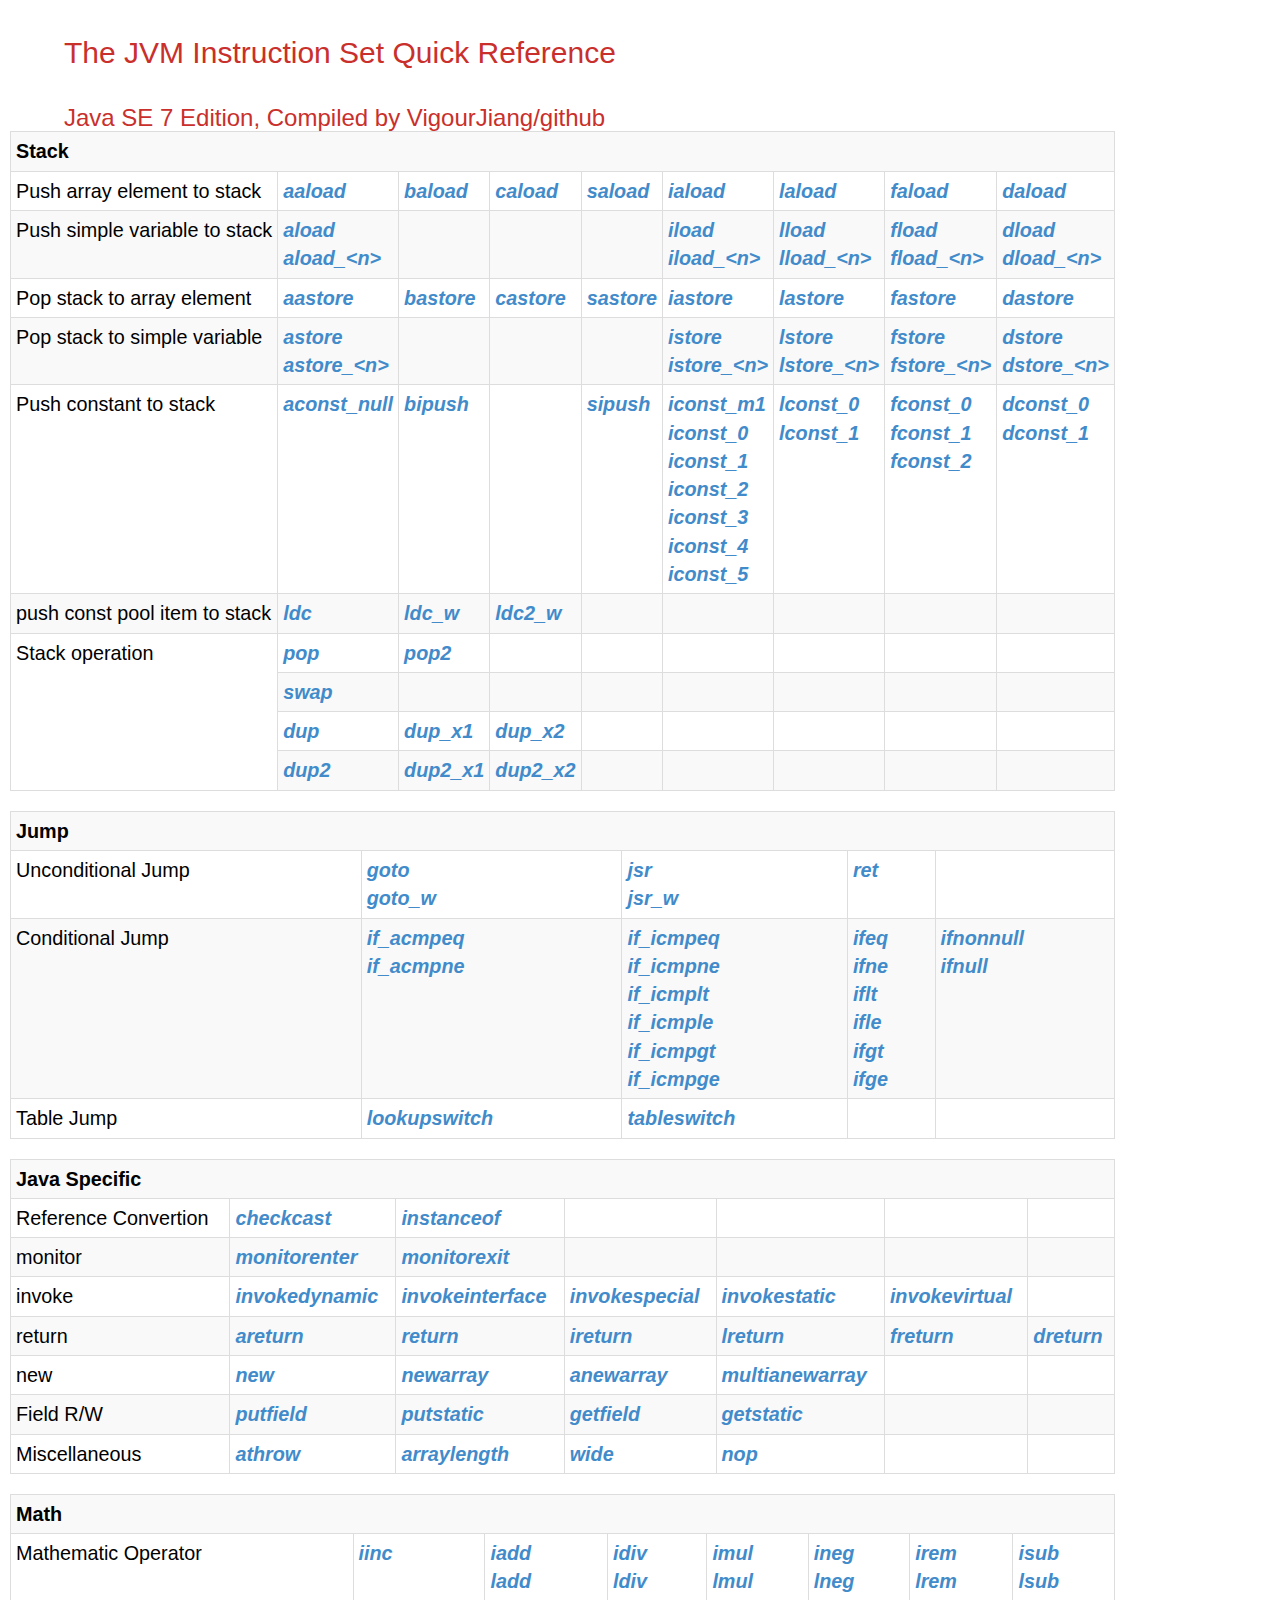
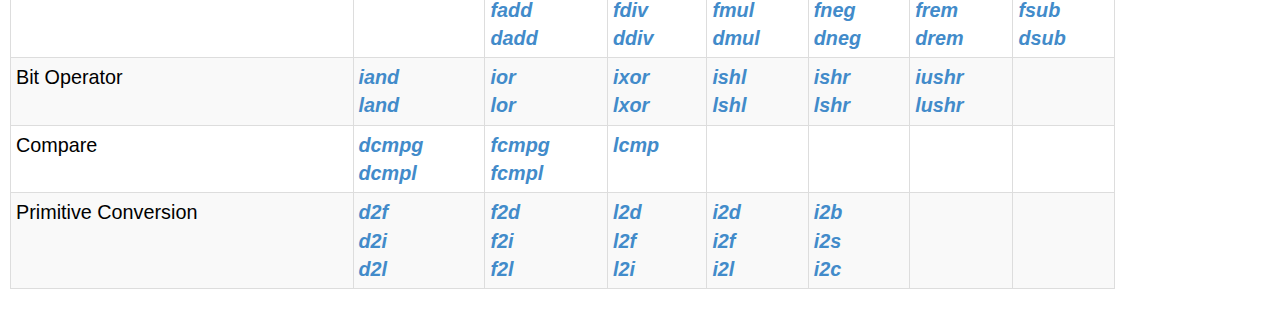
<file: ByteCode_QuickRef/index.html>
<!DOCTYPE html>
<html>
<head>
    <meta http-equiv="Content-Type" content="text/html; charset=UTF-8">


    <title>The Java Virtual Machine Instruction Set</title>
    <link rel="stylesheet" type="text/css"
          href="./bootstrap/css/bootstrap.css">
    <link rel="stylesheet" type="text/css"
          href="./bootstrap/css/bootstrap-theme.css">
    <link rel="stylesheet" type="text/css"
          href="./JavaByteCode_css/javaspec.css">
 
</head>
<body bgcolor="white" text="black" link="#0000FF" vlink="#840084" alink="#0000FF">

<div lang="en" class="chapter" title="The Java Virtual Machine Instruction Set Quick Reference">
    <div class="titlepage">
        <div>
            <h2 class="title"><a name="jvms-6"></a>The JVM Instruction Set Quick Reference
            </h2>
            <h3 >Java SE 7 Edition, Compiled by VigourJiang/github
            </h3>
        </div>
    </div>
    <div class="toc">
        <table class="table table-striped table-bordered table-condensed">
            <tr>
                <th colspan="9">Stack</th>
            </tr>
            <tr>
                <td>Push array element to stack</td>
                <td>
                    <dt><span class="section"><a
                            href="BytecodeList.html#jvms-6.5.aaload"><span
                            class="emphasis"><em>aaload</em></span></a></span></dt>
                </td>
                <td>
                    <dt><span class="section"><a
                            href="BytecodeList.html#jvms-6.5.baload"><span
                            class="emphasis"><em>baload</em></span></a></span></dt>
                </td>
                <td>
                    <dt><span class="section"><a
                            href="BytecodeList.html#jvms-6.5.caload"><span
                            class="emphasis"><em>caload</em></span></a></span></dt>
                </td>
                <td>
                    <dt><span class="section"><a
                            href="BytecodeList.html#jvms-6.5.saload"><span
                            class="emphasis"><em>saload</em></span></a></span></dt>
                </td>
                <td>
                    <dt><span class="section"><a
                            href="BytecodeList.html#jvms-6.5.iaload"><span
                            class="emphasis"><em>iaload</em></span></a></span></dt>
                </td>
                <td>
                    <dt><span class="section"><a
                            href="BytecodeList.html#jvms-6.5.laload"><span
                            class="emphasis"><em>laload</em></span></a></span></dt>

                </td>
                <td>
                    <dt><span class="section"><a
                            href="BytecodeList.html#jvms-6.5.faload"><span
                            class="emphasis"><em>faload</em></span></a></span></dt>
                </td>
                <td>
                    <dt><span class="section"><a
                            href="BytecodeList.html#jvms-6.5.daload"><span
                            class="emphasis"><em>daload</em></span></a></span></dt>
                </td>
            </tr>

            <tr>
                <td>
                    Push simple variable to stack
                </td>
                <td>
                    <dt><span class="section"><a
                            href="BytecodeList.html#jvms-6.5.aload"><span
                            class="emphasis"><em>aload</em></span></a></span></dt>
                    <dt><span class="section"><a
                            href="BytecodeList.html#jvms-6.5.aload_n"><span
                            class="emphasis"><em>aload_&lt;n&gt;</em></span></a></span></dt>
                </td>
                <td></td>
                <td></td>
                <td></td>
                <td>
                    <dt><span class="section"><a
                            href="BytecodeList.html#jvms-6.5.iload"><span
                            class="emphasis"><em>iload</em></span></a></span></dt>
                    <dt><span class="section"><a
                            href="BytecodeList.html#jvms-6.5.iload_n"><span
                            class="emphasis"><em>iload_&lt;n&gt;</em></span></a></span></dt>
                </td>
                <td>
                    <dt><span class="section"><a
                            href="BytecodeList.html#jvms-6.5.lload"><span
                            class="emphasis"><em>lload</em></span></a></span></dt>
                    <dt><span class="section"><a
                            href="BytecodeList.html#jvms-6.5.lload_n"><span
                            class="emphasis"><em>lload_&lt;n&gt;</em></span></a></span></dt>
                </td>
                <td>
                    <dt><span class="section"><a
                            href="BytecodeList.html#jvms-6.5.fload"><span
                            class="emphasis"><em>fload</em></span></a></span></dt>
                    <dt><span class="section"><a
                            href="BytecodeList.html#jvms-6.5.fload_n"><span
                            class="emphasis"><em>fload_&lt;n&gt;</em></span></a></span></dt>
                </td>
                <td>
                    <dt><span class="section"><a
                            href="BytecodeList.html#jvms-6.5.dload"><span
                            class="emphasis"><em>dload</em></span></a></span></dt>
                    <dt><span class="section"><a
                            href="BytecodeList.html#jvms-6.5.dload_n"><span
                            class="emphasis"><em>dload_&lt;n&gt;</em></span></a></span></dt>

                </td>
            </tr>
            <tr>
                <td>Pop stack to array element</td>
                <td>
                    <dt><span class="section"><a
                            href="BytecodeList.html#jvms-6.5.aastore"><span
                            class="emphasis"><em>aastore</em></span></a></span></dt>
                </td>
                <td>
                    <dt><span class="section"><a
                            href="BytecodeList.html#jvms-6.5.bastore"><span
                            class="emphasis"><em>bastore</em></span></a></span></dt>
                </td>
                <td>
                    <dt><span class="section"><a
                            href="BytecodeList.html#jvms-6.5.castore"><span
                            class="emphasis"><em>castore</em></span></a></span></dt>
                </td>
                <td>
                    <dt><span class="section"><a
                            href="BytecodeList.html#jvms-6.5.sastore"><span
                            class="emphasis"><em>sastore</em></span></a></span></dt>
                </td>
                <td>
                    <dt><span class="section"><a
                            href="BytecodeList.html#jvms-6.5.iastore"><span
                            class="emphasis"><em>iastore</em></span></a></span></dt>
                </td>
                <td>
                    <dt><span class="section"><a
                            href="BytecodeList.html#jvms-6.5.lastore"><span
                            class="emphasis"><em>lastore</em></span></a></span></dt>
                </td>
                <td>
                    <dt><span class="section"><a
                            href="BytecodeList.html#jvms-6.5.fastore"><span
                            class="emphasis"><em>fastore</em></span></a></span></dt>
                </td>
                <td>
                    <dt><span class="section"><a
                            href="BytecodeList.html#jvms-6.5.dastore"><span
                            class="emphasis"><em>dastore</em></span></a></span></dt>
                </td>
            </tr>
            <tr>
                <td>Pop stack to simple variable</td>
                <td>
                    <dt><span class="section"><a
                            href="BytecodeList.html#jvms-6.5.astore"><span
                            class="emphasis"><em>astore</em></span></a></span></dt>
                    <dt><span class="section"><a
                            href="BytecodeList.html#jvms-6.5.astore_n"><span
                            class="emphasis"><em>astore_&lt;n&gt;</em></span></a></span></dt>
                </td>
                <td></td>
                <td></td>
                <td></td>
                <td>
                    <dt><span class="section"><a
                            href="BytecodeList.html#jvms-6.5.istore"><span
                            class="emphasis"><em>istore</em></span></a></span></dt>
                    <dt><span class="section"><a
                            href="BytecodeList.html#jvms-6.5.istore_n"><span
                            class="emphasis"><em>istore_&lt;n&gt;</em></span></a></span></dt>
                </td>
                <td>
                    <dt><span class="section"><a
                            href="BytecodeList.html#jvms-6.5.lstore"><span
                            class="emphasis"><em>lstore</em></span></a></span></dt>
                    <dt><span class="section"><a
                            href="BytecodeList.html#jvms-6.5.lstore_n"><span
                            class="emphasis"><em>lstore_&lt;n&gt;</em></span></a></span></dt>
                </td>
                <td>
                    <dt><span class="section"><a
                            href="BytecodeList.html#jvms-6.5.fstore"><span
                            class="emphasis"><em>fstore</em></span></a></span></dt>
                    <dt><span class="section"><a
                            href="BytecodeList.html#jvms-6.5.fstore_n"><span
                            class="emphasis"><em>fstore_&lt;n&gt;</em></span></a></span></dt>
                </td>
                <td>
                    <dt><span class="section"><a
                            href="BytecodeList.html#jvms-6.5.dstore"><span
                            class="emphasis"><em>dstore</em></span></a></span></dt>
                    <dt><span class="section"><a
                            href="BytecodeList.html#jvms-6.5.dstore_n"><span
                            class="emphasis"><em>dstore_&lt;n&gt;</em></span></a></span></dt>
                </td>
            </tr>

            <tr>
                <td>Push constant to stack</td>
                <td>
                    <dt><span class="section"><a
                            href="BytecodeList.html#jvms-6.5.aconst_null"><span
                            class="emphasis"><em>aconst_null</em></span></a></span></dt>

                </td>
                <td>
                    <dt><span class="section"><a
                            href="BytecodeList.html#jvms-6.5.bipush"><span
                            class="emphasis"><em>bipush</em></span></a></span></dt>
                </td>
                <td></td>
                <td>
                    <dt><span class="section"><a
                            href="BytecodeList.html#jvms-6.5.sipush"><span
                            class="emphasis"><em>sipush</em></span></a></span></dt>

                </td>
                <td>
                    <dt><span class="section"><a
                            href="BytecodeList.html#jvms-6.5.iconst_i"><span
                            class="emphasis"><em>iconst_m1</em></span></a></span></dt>
                    <dt><span class="section"><a
                            href="BytecodeList.html#jvms-6.5.iconst_i"><span
                            class="emphasis"><em>iconst_0</em></span></a></span></dt>
                    <dt><span class="section"><a
                            href="BytecodeList.html#jvms-6.5.iconst_i"><span
                            class="emphasis"><em>iconst_1</em></span></a></span></dt>
                    <dt><span class="section"><a
                            href="BytecodeList.html#jvms-6.5.iconst_i"><span
                            class="emphasis"><em>iconst_2</em></span></a></span></dt>
                    <dt><span class="section"><a
                            href="BytecodeList.html#jvms-6.5.iconst_i"><span
                            class="emphasis"><em>iconst_3</em></span></a></span></dt>
                    <dt><span class="section"><a
                            href="BytecodeList.html#jvms-6.5.iconst_i"><span
                            class="emphasis"><em>iconst_4</em></span></a></span></dt>
                    <dt><span class="section"><a
                            href="BytecodeList.html#jvms-6.5.iconst_i"><span
                            class="emphasis"><em>iconst_5</em></span></a></span></dt>
                </td>
                <td>
                    <dt><span class="section"><a
                            href="BytecodeList.html#jvms-6.5.lconst_l"><span
                            class="emphasis"><em>lconst_0</em></span></a></span></dt>
                    <dt><span class="section"><a
                            href="BytecodeList.html#jvms-6.5.lconst_l"><span
                            class="emphasis"><em>lconst_1</em></span></a></span></dt>
                </td>
                <td>
                    <dt><span class="section"><a
                            href="BytecodeList.html#jvms-6.5.fconst_f"><span
                            class="emphasis"><em>fconst_0</em></span></a></span></dt>
                    <dt><span class="section"><a
                            href="BytecodeList.html#jvms-6.5.fconst_f"><span
                            class="emphasis"><em>fconst_1</em></span></a></span></dt>
                    <dt><span class="section"><a
                            href="BytecodeList.html#jvms-6.5.fconst_f"><span
                            class="emphasis"><em>fconst_2</em></span></a></span></dt>

                </td>
                <td>
                    <dt><span class="section"><a
                            href="BytecodeList.html#jvms-6.5.dconst_d"><span
                            class="emphasis"><em>dconst_0</em></span></a></span></dt>
                    <dt><span class="section"><a
                            href="BytecodeList.html#jvms-6.5.dconst_d"><span
                            class="emphasis"><em>dconst_1</em></span></a></span></dt>

                </td>
            </tr>
            <tr>
                <td>
                    push const pool item to stack
                </td>
                <td>
                    <dt><span class="section"><a
                            href="BytecodeList.html#jvms-6.5.ldc"><span
                            class="emphasis"><em>ldc</em></span></a></span></dt>
                </td>
                <td>
                    <dt><span class="section"><a
                            href="BytecodeList.html#jvms-6.5.ldc_w"><span
                            class="emphasis"><em>ldc_w</em></span></a></span></dt>
                </td>
                <td>
                    <dt><span class="section"><a
                            href="BytecodeList.html#jvms-6.5.ldc2_w"><span
                            class="emphasis"><em>ldc2_w</em></span></a></span></dt>
                </td>
                <td></td>
                <td></td>
                <td></td>
                <td></td>
                <td></td>

            </tr>
            <tr>
                <td rowspan="4">
                    Stack operation
                </td>
                <td>
                    <dt><span class="section"><a
                            href="BytecodeList.html#jvms-6.5.pop"><span
                            class="emphasis"><em>pop</em></span></a></span></dt>
                </td>
                <td>
                    <dt><span class="section"><a
                            href="BytecodeList.html#jvms-6.5.pop2"><span
                            class="emphasis"><em>pop2</em></span></a></span></dt>
                </td>
                <td></td>
                <td></td>
                <td></td>
                <td></td>
                <td></td>
                <td></td>

            </tr>
            <tr>
                <td>
                    <dt><span class="section"><a
                            href="BytecodeList.html#jvms-6.5.swap"><span
                            class="emphasis"><em>swap</em></span></a></span></dt>
                </td>
                <td></td>
                <td></td>
                <td></td>
                <td></td>
                <td></td>
                <td></td>
                <td></td>

            </tr>
            <tr>
                <td>
                    <dt><span class="section"><a
                            href="BytecodeList.html#jvms-6.5.dup"><span
                            class="emphasis"><em>dup</em></span></a></span></dt>
                </td>
                <td>
                    <dt><span class="section"><a
                            href="BytecodeList.html#jvms-6.5.dup_x1"><span
                            class="emphasis"><em>dup_x1</em></span></a></span></dt>
                </td>
                <td>
                    <dt><span class="section"><a
                            href="BytecodeList.html#jvms-6.5.dup_x2"><span
                            class="emphasis"><em>dup_x2</em></span></a></span></dt>
                </td>
                <td></td>
                <td></td>
                <td></td>
                <td></td>
                <td></td>

            </tr>
            <tr>
                <td>
                    <dt><span class="section"><a
                            href="BytecodeList.html#jvms-6.5.dup2"><span
                            class="emphasis"><em>dup2</em></span></a></span></dt>
                </td>
                <td>
                    <dt><span class="section"><a
                            href="BytecodeList.html#jvms-6.5.dup2_x1"><span
                            class="emphasis"><em>dup2_x1</em></span></a></span></dt>
                </td>
                <td>
                    <dt><span class="section"><a
                            href="BytecodeList.html#jvms-6.5.dup2_x2"><span
                            class="emphasis"><em>dup2_x2</em></span></a></span></dt>
                </td>
                <td></td>
                <td></td>
                <td></td>
                <td></td>
                <td></td>

            </tr>
        </table>
        <table class="table table-striped table-bordered table-condensed">
            <tr>
                <th colspan="5">Jump</th>
            </tr>
            <tr>
                <td>
                    Unconditional Jump
                </td>
                <td>
                    <dt><span class="section"><a
                            href="BytecodeList.html#jvms-6.5.goto"><span
                            class="emphasis"><em>goto</em></span></a></span></dt>
                    <dt><span class="section"><a
                            href="BytecodeList.html#jvms-6.5.goto_w"><span
                            class="emphasis"><em>goto_w</em></span></a></span></dt>
                </td>
                <td>
                    <dt><span class="section"><a
                            href="BytecodeList.html#jvms-6.5.jsr"><span
                            class="emphasis"><em>jsr</em></span></a></span></dt>
                    <dt><span class="section"><a
                            href="BytecodeList.html#jvms-6.5.jsr_w"><span
                            class="emphasis"><em>jsr_w</em></span></a></span></dt>
                </td>
                <td>
                    <dt><span class="section"><a
                            href="BytecodeList.html#jvms-6.5.ret"><span
                            class="emphasis"><em>ret</em></span></a></span></dt>

                </td>
                <td></td>
            </tr>
            <tr>
                <td>
                    Conditional Jump
                </td>
                <td>
                    <dt><span class="section"><a
                            href="BytecodeList.html#jvms-6.5.if_acmp_cond"><span
                            class="emphasis"><em>if_acmpeq</em></span></a></span></dt>
                    <dt><span class="section"><a
                            href="BytecodeList.html#jvms-6.5.if_acmp_cond"><span
                            class="emphasis"><em>if_acmpne</em></span></a></span></dt>
                </td>
                <td>
                    <dt><span class="section"><a
                            href="BytecodeList.html#jvms-6.5.if_icmp_cond"><span
                            class="emphasis"><em>if_icmpeq</em></span></a></span></dt>
                    <dt><span class="section"><a
                            href="BytecodeList.html#jvms-6.5.if_icmp_cond"><span
                            class="emphasis"><em>if_icmpne</em></span></a></span></dt>
                    <dt><span class="section"><a
                            href="BytecodeList.html#jvms-6.5.if_icmp_cond"><span
                            class="emphasis"><em>if_icmplt</em></span></a></span></dt>
                    <dt><span class="section"><a
                            href="BytecodeList.html#jvms-6.5.if_icmp_cond"><span
                            class="emphasis"><em>if_icmple</em></span></a></span></dt>
                    <dt><span class="section"><a
                            href="BytecodeList.html#jvms-6.5.if_icmp_cond"><span
                            class="emphasis"><em>if_icmpgt</em></span></a></span></dt>
                    <dt><span class="section"><a
                            href="BytecodeList.html#jvms-6.5.if_icmp_cond"><span
                            class="emphasis"><em>if_icmpge</em></span></a></span></dt>
                </td>
                <td>
                    <dt><span class="section"><a
                            href="BytecodeList.html#jvms-6.5.if_cond"><span
                            class="emphasis"><em>ifeq</em></span></a></span></dt>
                    <dt><span class="section"><a
                            href="BytecodeList.html#jvms-6.5.if_cond"><span
                            class="emphasis"><em>ifne</em></span></a></span></dt>
                    <dt><span class="section"><a
                            href="BytecodeList.html#jvms-6.5.if_cond"><span
                            class="emphasis"><em>iflt</em></span></a></span></dt>
                    <dt><span class="section"><a
                            href="BytecodeList.html#jvms-6.5.if_cond"><span
                            class="emphasis"><em>ifle</em></span></a></span></dt>
                    <dt><span class="section"><a
                            href="BytecodeList.html#jvms-6.5.if_cond"><span
                            class="emphasis"><em>ifgt</em></span></a></span></dt>
                    <dt><span class="section"><a
                            href="BytecodeList.html#jvms-6.5.if_cond"><span
                            class="emphasis"><em>ifge</em></span></a></span></dt>
                </td>
                <td>
                    <dt><span class="section"><a
                            href="BytecodeList.html#jvms-6.5.ifnonnull"><span
                            class="emphasis"><em>ifnonnull</em></span></a></span></dt>
                    <dt><span class="section"><a
                            href="BytecodeList.html#jvms-6.5.ifnull"><span
                            class="emphasis"><em>ifnull</em></span></a></span></dt>
                </td>
            </tr>
            <tr>
                <td>Table Jump</td>
                <td>
                    <dt><span class="section"><a
                            href="BytecodeList.html#jvms-6.5.lookupswitch"><span
                            class="emphasis"><em>lookupswitch</em></span></a></span></dt>
                </td>
                <td>
                    <dt><span class="section"><a
                            href="BytecodeList.html#jvms-6.5.tableswitch"><span
                            class="emphasis"><em>tableswitch</em></span></a></span></dt>
                </td>
                <td></td>
                <td></td>
            </tr>
        </table>
        <table class="table table-striped table-bordered table-condensed">
            <tr>
                <th colspan="7">Java Specific</th>
            </tr>
            <tr>
                <td>
                    Reference Convertion
                </td>
                <td>
                    <dt><span class="section"><a
                            href="BytecodeList.html#jvms-6.5.checkcast"><span
                            class="emphasis"><em>checkcast</em></span></a></span></dt>
                </td>
                <td>
                    <dt><span class="section"><a
                            href="BytecodeList.html#jvms-6.5.instanceof"><span
                            class="emphasis"><em>instanceof</em></span></a></span></dt>
                </td>
                <td></td>
                <td></td>
                <td></td>
                <td></td>

            </tr>

            <tr>
                <td>
                    monitor
                </td>
                <td>
                    <dt><span class="section"><a
                            href="BytecodeList.html#jvms-6.5.monitorenter"><span
                            class="emphasis"><em>monitorenter</em></span></a></span></dt>
                </td>
                <td>
                    <dt><span class="section"><a
                            href="BytecodeList.html#jvms-6.5.monitorexit"><span
                            class="emphasis"><em>monitorexit</em></span></a></span></dt>
                </td>
                <td></td>
                <td></td>
                <td></td>
                <td></td>

            </tr>
            <tr>
                <td>invoke</td>
                <td>
                    <dt><span class="section"><a
                            href="BytecodeList.html#jvms-6.5.invokedynamic"><span
                            class="emphasis"><em>invokedynamic</em></span></a></span></dt>
                </td>
                <td>
                    <dt><span class="section"><a
                            href="BytecodeList.html#jvms-6.5.invokeinterface"><span
                            class="emphasis"><em>invokeinterface</em></span></a></span></dt>
                </td>
                <td>
                    <dt><span class="section"><a
                            href="BytecodeList.html#jvms-6.5.invokespecial"><span
                            class="emphasis"><em>invokespecial</em></span></a></span></dt>
                </td>
                <td>
                    <dt><span class="section"><a
                            href="BytecodeList.html#jvms-6.5.invokestatic"><span
                            class="emphasis"><em>invokestatic</em></span></a></span></dt>
                </td>
                <td>
                    <dt><span class="section"><a
                            href="BytecodeList.html#jvms-6.5.invokevirtual"><span
                            class="emphasis"><em>invokevirtual</em></span></a></span></dt>
                </td>
                <td></td>

            </tr>
            <tr>
                <td>return</td>
                <td>
                    <dt><span class="section"><a
                            href="BytecodeList.html#jvms-6.5.areturn"><span
                            class="emphasis"><em>areturn</em></span></a></span></dt>
                </td>
                <td>
                    <dt><span class="section"><a
                            href="BytecodeList.html#jvms-6.5.return"><span
                            class="emphasis"><em>return</em></span></a></span></dt>
                </td>
                <td>
                    <dt><span class="section"><a
                            href="BytecodeList.html#jvms-6.5.ireturn"><span
                            class="emphasis"><em>ireturn</em></span></a></span></dt>
                </td>
                <td>
                    <dt><span class="section"><a
                            href="BytecodeList.html#jvms-6.5.lreturn"><span
                            class="emphasis"><em>lreturn</em></span></a></span></dt>
                </td>
                <td>
                    <dt><span class="section"><a
                            href="BytecodeList.html#jvms-6.5.freturn"><span
                            class="emphasis"><em>freturn</em></span></a></span></dt>
                </td>
                <td>
                    <dt><span class="section"><a
                            href="BytecodeList.html#jvms-6.5.dreturn"><span
                            class="emphasis"><em>dreturn</em></span></a></span></dt>
                </td>
            </tr>
            <tr>
                <td>new</td>
                <td>
                    <dt><span class="section"><a
                            href="BytecodeList.html#jvms-6.5.new"><span
                            class="emphasis"><em>new</em></span></a></span></dt>
                </td>
                <td>
                    <dt><span class="section"><a
                            href="BytecodeList.html#jvms-6.5.newarray"><span
                            class="emphasis"><em>newarray</em></span></a></span></dt>
                </td>
                <td>
                    <dt><span class="section"><a
                            href="BytecodeList.html#jvms-6.5.anewarray"><span
                            class="emphasis"><em>anewarray</em></span></a></span></dt>
                </td>
                <td>
                    <dt><span class="section"><a
                            href="BytecodeList.html#jvms-6.5.multianewarray"><span
                            class="emphasis"><em>multianewarray</em></span></a></span></dt>
                </td>
                <td></td>
                <td></td>
            </tr>
            <tr>
                <td>Field R/W</td>
                <td>
                    <dt><span class="section"><a
                            href="BytecodeList.html#jvms-6.5.putfield"><span
                            class="emphasis"><em>putfield</em></span></a></span></dt>
                </td>
                <td>
                    <dt><span class="section"><a
                            href="BytecodeList.html#jvms-6.5.putstatic"><span
                            class="emphasis"><em>putstatic</em></span></a></span></dt>
                </td>
                <td>
                    <dt><span class="section"><a
                            href="BytecodeList.html#jvms-6.5.getfield"><span
                            class="emphasis"><em>getfield</em></span></a></span></dt>
                </td>
                <td>
                    <dt><span class="section"><a
                            href="BytecodeList.html#jvms-6.5.getstatic"><span
                            class="emphasis"><em>getstatic</em></span></a></span></dt>
                </td>
                <td></td>
                <td></td>
            </tr>


            <tr>
                <td>Miscellaneous</td>
                <td>
                    <dt><span class="section"><a
                            href="BytecodeList.html#jvms-6.5.athrow"><span
                            class="emphasis"><em>athrow</em></span></a></span></dt>

                </td>
                <td>
                    <dt><span class="section"><a
                            href="BytecodeList.html#jvms-6.5.arraylength"><span
                            class="emphasis"><em>arraylength</em></span></a></span></dt>

                </td>
                <td>
                    <dt><span class="section"><a
                            href="BytecodeList.html#jvms-6.5.wide"><span
                            class="emphasis"><em>wide</em></span></a></span></dt>

                </td>
                <td>
                    <dt><span class="section"><a
                            href="BytecodeList.html#jvms-6.5.nop"><span
                            class="emphasis"><em>nop</em></span></a></span></dt>
                </td>
                <td></td>
                <td></td>
            </tr>
        </table>
        <table class="table table-striped table-bordered table-condensed">
            <tr>
                <th colspan="9">Math</th>
            </tr>
            <tr>
                <td>Mathematic Operator</td>
                <td>
                    <dt><span class="section"><a
                            href="BytecodeList.html#jvms-6.5.iinc"><span
                            class="emphasis"><em>iinc</em></span></a></span></dt>

                </td>
                <td>
                    <dt><span class="section"><a
                            href="BytecodeList.html#jvms-6.5.iadd"><span
                            class="emphasis"><em>iadd</em></span></a></span></dt>
                    <dt><span class="section"><a
                            href="BytecodeList.html#jvms-6.5.ladd"><span
                            class="emphasis"><em>ladd</em></span></a></span></dt>
                    <dt><span class="section"><a
                            href="BytecodeList.html#jvms-6.5.fadd"><span
                            class="emphasis"><em>fadd</em></span></a></span></dt>
                    <dt><span class="section"><a
                            href="BytecodeList.html#jvms-6.5.dadd"><span
                            class="emphasis"><em>dadd</em></span></a></span></dt>
                </td>
                <td>
                    <dt><span class="section"><a
                            href="BytecodeList.html#jvms-6.5.idiv"><span
                            class="emphasis"><em>idiv</em></span></a></span></dt>
                    <dt><span class="section"><a
                            href="BytecodeList.html#jvms-6.5.ldiv"><span
                            class="emphasis"><em>ldiv</em></span></a></span></dt>
                    <dt><span class="section"><a
                            href="BytecodeList.html#jvms-6.5.fdiv"><span
                            class="emphasis"><em>fdiv</em></span></a></span></dt>
                    <dt><span class="section"><a
                            href="BytecodeList.html#jvms-6.5.ddiv"><span
                            class="emphasis"><em>ddiv</em></span></a></span></dt>
                </td>
                <td>
                    <dt><span class="section"><a
                            href="BytecodeList.html#jvms-6.5.imul"><span
                            class="emphasis"><em>imul</em></span></a></span></dt>
                    <dt><span class="section"><a
                            href="BytecodeList.html#jvms-6.5.lmul"><span
                            class="emphasis"><em>lmul</em></span></a></span></dt>
                    <dt><span class="section"><a
                            href="BytecodeList.html#jvms-6.5.fmul"><span
                            class="emphasis"><em>fmul</em></span></a></span></dt>
                    <dt><span class="section"><a
                            href="BytecodeList.html#jvms-6.5.dmul"><span
                            class="emphasis"><em>dmul</em></span></a></span></dt>
                </td>
                <td>
                    <dt><span class="section"><a
                            href="BytecodeList.html#jvms-6.5.ineg"><span
                            class="emphasis"><em>ineg</em></span></a></span></dt>
                    <dt><span class="section"><a
                            href="BytecodeList.html#jvms-6.5.lneg"><span
                            class="emphasis"><em>lneg</em></span></a></span></dt>
                    <dt><span class="section"><a
                            href="BytecodeList.html#jvms-6.5.fneg"><span
                            class="emphasis"><em>fneg</em></span></a></span></dt>
                    <dt><span class="section"><a
                            href="BytecodeList.html#jvms-6.5.dneg"><span
                            class="emphasis"><em>dneg</em></span></a></span></dt>
                </td>
                <td>
                    <dt><span class="section"><a
                            href="BytecodeList.html#jvms-6.5.irem"><span
                            class="emphasis"><em>irem</em></span></a></span></dt>
                    <dt><span class="section"><a
                            href="BytecodeList.html#jvms-6.5.lrem"><span
                            class="emphasis"><em>lrem</em></span></a></span></dt>
                    <dt><span class="section"><a
                            href="BytecodeList.html#jvms-6.5.frem"><span
                            class="emphasis"><em>frem</em></span></a></span></dt>
                    <dt><span class="section"><a
                            href="BytecodeList.html#jvms-6.5.drem"><span
                            class="emphasis"><em>drem</em></span></a></span></dt>
                </td>
                <td>
                    <dt><span class="section"><a
                            href="BytecodeList.html#jvms-6.5.isub"><span
                            class="emphasis"><em>isub</em></span></a></span></dt>
                    <dt><span class="section"><a
                            href="BytecodeList.html#jvms-6.5.lsub"><span
                            class="emphasis"><em>lsub</em></span></a></span></dt>
                    <dt><span class="section"><a
                            href="BytecodeList.html#jvms-6.5.fsub"><span
                            class="emphasis"><em>fsub</em></span></a></span></dt>
                    <dt><span class="section"><a
                            href="BytecodeList.html#jvms-6.5.dsub"><span
                            class="emphasis"><em>dsub</em></span></a></span></dt>
                </td>
            </tr>

            <tr>
                <td>Bit Operator</td>
                <td>
                    <dt><span class="section"><a
                            href="BytecodeList.html#jvms-6.5.iand"><span
                            class="emphasis"><em>iand</em></span></a></span></dt>
                    <dt><span class="section"><a
                            href="BytecodeList.html#jvms-6.5.land"><span
                            class="emphasis"><em>land</em></span></a></span></dt>
                </td>
                <td>
                    <dt><span class="section"><a
                            href="BytecodeList.html#jvms-6.5.ior"><span
                            class="emphasis"><em>ior</em></span></a></span></dt>
                    <dt><span class="section"><a
                            href="BytecodeList.html#jvms-6.5.lor"><span
                            class="emphasis"><em>lor</em></span></a></span></dt>
                </td>
                <td>
                    <dt><span class="section"><a
                            href="BytecodeList.html#jvms-6.5.ixor"><span
                            class="emphasis"><em>ixor</em></span></a></span></dt>
                    <dt><span class="section"><a
                            href="BytecodeList.html#jvms-6.5.lxor"><span
                            class="emphasis"><em>lxor</em></span></a></span></dt>
                </td>
                <td>
                    <dt><span class="section"><a
                            href="BytecodeList.html#jvms-6.5.ishl"><span
                            class="emphasis"><em>ishl</em></span></a></span></dt>
                    <dt><span class="section"><a
                            href="BytecodeList.html#jvms-6.5.lshl"><span
                            class="emphasis"><em>lshl</em></span></a></span></dt>
                </td>
                <td>
                    <dt><span class="section"><a
                            href="BytecodeList.html#jvms-6.5.ishr"><span
                            class="emphasis"><em>ishr</em></span></a></span></dt>
                    <dt><span class="section"><a
                            href="BytecodeList.html#jvms-6.5.lshr"><span
                            class="emphasis"><em>lshr</em></span></a></span></dt>
                </td>
                <td>
                    <dt><span class="section"><a
                            href="BytecodeList.html#jvms-6.5.iushr"><span
                            class="emphasis"><em>iushr</em></span></a></span></dt>
                    <dt><span class="section"><a
                            href="BytecodeList.html#jvms-6.5.lushr"><span
                            class="emphasis"><em>lushr</em></span></a></span></dt>
                </td>
                <td></td>
            </tr>
            <tr>
                <td>Compare</td>
                <td>
                    <dt><span class="section"><a
                            href="BytecodeList.html#jvms-6.5.dcmp_op"><span
                            class="emphasis"><em>dcmpg</em></span></a></span></dt>
                    <dt><span class="section"><a
                            href="BytecodeList.html#jvms-6.5.dcmp_op"><span
                            class="emphasis"><em>dcmpl</em></span></a></span></dt>
                </td>
                <td>
                    <dt><span class="section"><a
                            href="BytecodeList.html#jvms-6.5.fcmp_op"><span
                            class="emphasis"><em>fcmpg</em></span></a></span></dt>
                    <dt><span class="section"><a
                            href="BytecodeList.html#jvms-6.5.fcmp_op"><span
                            class="emphasis"><em>fcmpl</em></span></a></span></dt>
                </td>
                <td>
                    <dt><span class="section"><a
                            href="BytecodeList.html#jvms-6.5.lcmp"><span
                            class="emphasis"><em>lcmp</em></span></a></span></dt>
                </td>
                <td></td>
                <td></td>
                <td></td>
                <td></td>
            </tr>
            <tr>
                <td>Primitive Conversion</td>
                <td>
                    <dt><span class="section"><a
                            href="BytecodeList.html#jvms-6.5.d2f"><span
                            class="emphasis"><em>d2f</em></span></a></span></dt>
                    <dt><span class="section"><a
                            href="BytecodeList.html#jvms-6.5.d2i"><span
                            class="emphasis"><em>d2i</em></span></a></span></dt>
                    <dt><span class="section"><a
                            href="BytecodeList.html#jvms-6.5.d2l"><span
                            class="emphasis"><em>d2l</em></span></a></span></dt>
                </td>
                <td>
                    <dt><span class="section"><a
                            href="BytecodeList.html#jvms-6.5.f2d"><span
                            class="emphasis"><em>f2d</em></span></a></span></dt>
                    <dt><span class="section"><a
                            href="BytecodeList.html#jvms-6.5.f2i"><span
                            class="emphasis"><em>f2i</em></span></a></span></dt>
                    <dt><span class="section"><a
                            href="BytecodeList.html#jvms-6.5.f2l"><span
                            class="emphasis"><em>f2l</em></span></a></span></dt>
                </td>
                <td>
                    <dt><span class="section"><a
                            href="BytecodeList.html#jvms-6.5.l2d"><span
                            class="emphasis"><em>l2d</em></span></a></span></dt>
                    <dt><span class="section"><a
                            href="BytecodeList.html#jvms-6.5.l2f"><span
                            class="emphasis"><em>l2f</em></span></a></span></dt>
                    <dt><span class="section"><a
                            href="BytecodeList.html#jvms-6.5.l2i"><span
                            class="emphasis"><em>l2i</em></span></a></span></dt>
                </td>
                <td>
                    <dt><span class="section"><a
                            href="BytecodeList.html#jvms-6.5.i2d"><span
                            class="emphasis"><em>i2d</em></span></a></span></dt>
                    <dt><span class="section"><a
                            href="BytecodeList.html#jvms-6.5.i2f"><span
                            class="emphasis"><em>i2f</em></span></a></span></dt>
                    <dt><span class="section"><a
                            href="BytecodeList.html#jvms-6.5.i2l"><span
                            class="emphasis"><em>i2l</em></span></a></span></dt>
                </td>
                <td>
                    <dt><span class="section"><a
                            href="BytecodeList.html#jvms-6.5.i2b"><span
                            class="emphasis"><em>i2b</em></span></a></span></dt>
                    <dt><span class="section"><a
                            href="BytecodeList.html#jvms-6.5.i2s"><span
                            class="emphasis"><em>i2s</em></span></a></span></dt>
                    <dt><span class="section"><a
                            href="BytecodeList.html#jvms-6.5.i2c"><span
                            class="emphasis"><em>i2c</em></span></a></span></dt>
                </td>
                <td></td>
                <td></td>
            </tr>
        </table>
    </div>
</div>


</body>
</html>
</file>
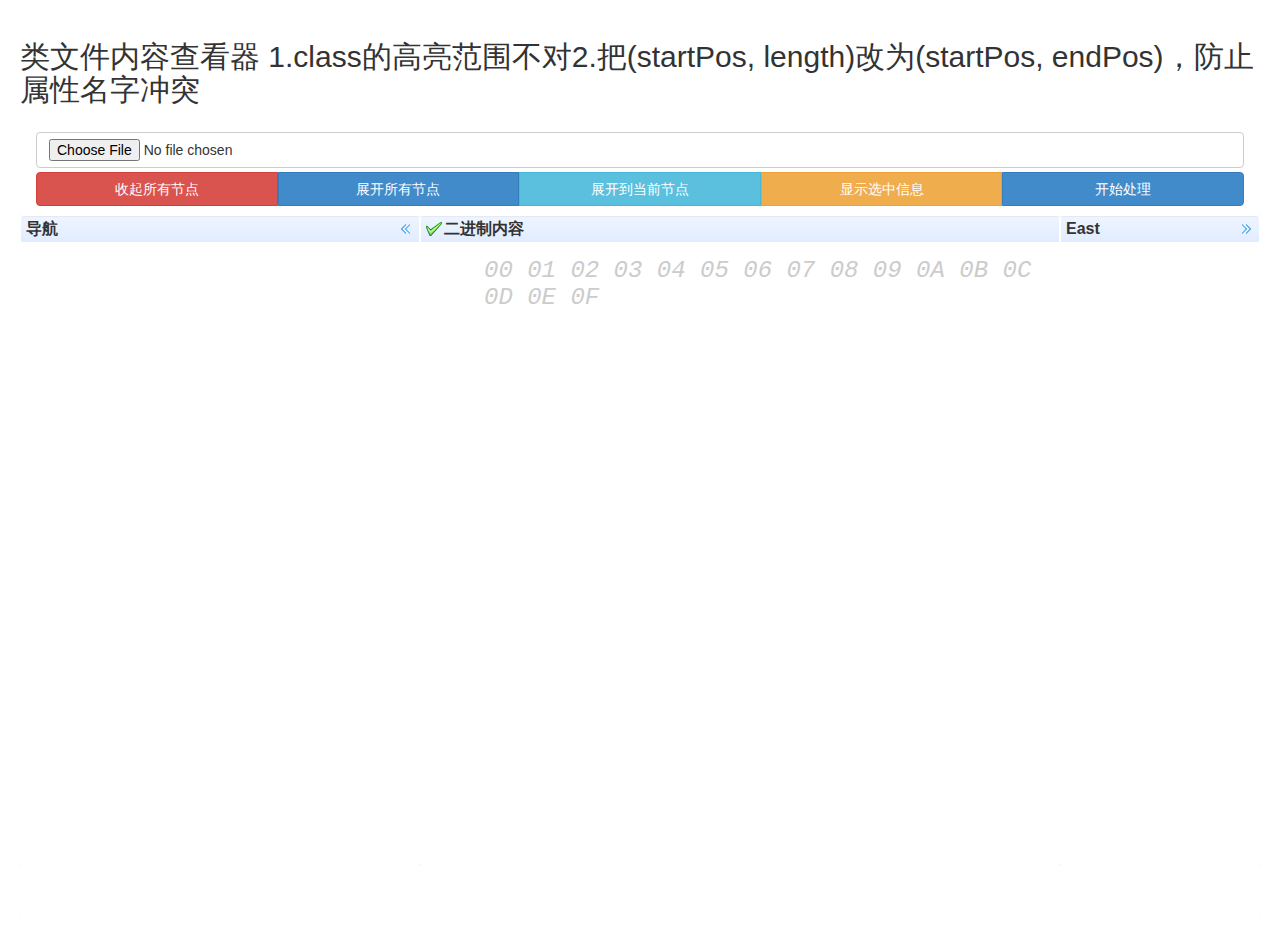
<file: src/main/resources/index.html>
<!DOCTYPE html>
<html>
<head>
<meta charset="UTF-8">
<title>Tree Actions - jQuery EasyUI Demo</title>
<link rel="stylesheet" type="text/css"
	href="libs/jquery-easyui-1.3.6/themes/default/easyui.css">
<link rel="stylesheet" type="text/css"
	href="libs/jquery-easyui-1.3.6/themes/icon.css">
<link rel="stylesheet" type="text/css"
	href="libs/jquery-easyui-1.3.6/themes/demo.css">
<link rel="stylesheet" href="libs/bootstrap/css/bootstrap.min.css">

<script type="text/javascript" src="libs/jquery-2.1.0.js"></script>
<script type="text/javascript"
	src="libs/jquery-easyui-1.3.6/jquery.easyui.min.js"></script>
<script type="text/javascript" src="libs/json2.js"></script>
<script type="text/javascript" src="libs/bootstrap/js/bootstrap.js"></script>

<style>
.hex {
	font: small-caps 24px monospace;
	padding: 8px 4px 0px 8px
}

.highlight {
	background-color: #FF0
}

.row_number {
	font: italic small-caps 24px monospace;
	color: #CCC;
	width: 40px;
}

.col_number {
	font: italic small-caps 24px monospace;
	margin-left: 40px;
	color: #CCC;
	padding: 0px 0px 0px 8px
}
.panel-header, .panel-body {
    border:0px;
}
.tooltip{
    border:0px;
}
.tooltip-inner, .tooltip-arrow{
	background-color: teal;
}
</style>
</head>
<body>
	<h2>类文件内容查看器 1.class的高亮范围不对2.把(startPos, length)改为(startPos,
		endPos)，防止属性名字冲突</h2>
	<div class="easyui-layout" style="width: 100%; height: 800px;">
		<div data-options="region:'north'" style="height: 100px; float: left">
				<input class="btn btn-default" id="fileInput" type="file" name="fileInput" style="width:100%" />

			<div class="btn-group btn-group-justified" style="margin-top:4px">
				<a class="btn btn-danger" onclick="collapseAll()">收起所有节点</a>
				<a class="btn btn-primary" onclick="expandAll()">展开所有节点</a>
				<a class="btn btn-info" onclick="expandTo()">展开到当前节点</a>
				<a class="btn btn-warning" onclick="getSelected()">显示选中信息</a>
				<a class="btn btn-primary" onclick="startProcess()">开始处理</a>
			</div>
		</div>
		<div data-options="region:'south',split:true" style="height: 50px;"></div>
		<div data-options="region:'east',split:true" title="East"
			style="width: 200px;"></div>
		<div data-options="region:'west',split:true" title="导航"
			style="width: 400px;">
			<ul id="tt" class="easyui-tree" data-options="animate:true"></ul>
		</div>
		<div data-options="region:'center',title:'二进制内容',iconCls:'icon-ok'">
			<div class="col_number">00 01 02 03 04 05 06 07 08 09 0A 0B 0C
				0D 0E 0F</div>
			<div>
			       
				<div style="float: left" id="hexView_left"></div>
				<div style="float: left" id="hexView"></div>
				<script>
				$('#x').tooltip()</script>
			</div>
		</div>
	</div>

	<div id="log"></div>
	<script>
		function HTMLEnCode(str) {
			var s = "";
			if (str.length == 0)
				return "";
			s = str.replace(/&/g, "&gt;");
			s = s.replace(/</g, "&lt;");
			s = s.replace(/>/g, "&gt;");
			s = s.replace(/    /g, "&nbsp;");
			s = s.replace(/\'/g, "&#39;");
			s = s.replace(/\"/g, "&quot;");
			s = s.replace(/\n/g, "<br>");
			return s;
		}
		function startProcess() {
			var path = $("#fileInput").val();
			var jsonStr = null;
			if (path == "") {
				jsonStr = $.ajax({
					url : "result.json",
					async : false
				}).responseText;
			} else {
				jsonStr = parseClass(path);
			}

			var jsonObj = eval('(' + jsonStr + ')');
			var result = translateJson(jsonObj["classFile"], "class", {});
			addLog(JSON.stringify(result));
			var data = new Array(0);
			data[0] = result;
			$("#tt").tree({
				"data" : data
			});
			var hex = buildHexViewStr(jsonObj["hexStr"])
			$("#hexView").append(hex);
			$("#hexView span").tooltip({
				delay: { show: 500, hide: 100 }
			});
		}

		function buildHexViewStr(raw) {
			var ret = "";
			var cells = 0;
			var rowCount = 1;
			$("#hexView_left").append(
					"<div class='row_number'>" + rowCount + "</div>");
			for (var i = 0; i < raw.length; i += 2) {
				var span = 
						'<span class="hex" data-original-title="StartPos = {0}" ' +
						'data-toggle="tooltip" data-placement="right"' + 
						'data-startPos="{1}" id="{2}"' + 
						'>' + 
						raw.charAt(i)+ raw.charAt(i + 1) + 
						"</span>";
						
				span = String.format(span, "" + i/2, "span" + i);
				ret = ret + span;

				cells++;
				if (cells >= 16) {
					cells = 0;
					rowCount++;
					ret += "<br>";
					$("#hexView_left").append(
							"<div class='row_number'>" + rowCount + "</div>");
				}
			}
			return ret;
		}

		function addLog(log) {
			$("#log").append("<p>" + log + "</p>");
		}

		function buildAttribute(jsonObj, startPos, length) {
			var result = {}
			result["startPos"] = startPos;
			result["length"] = length;
			return result;
		}

		function updatePosLength(result, nextSeg) {
			if (nextSeg.startPos == 0 && nextSeg.length == 0)
				return;
			if (result.startPos == 0 && result.length == 0) {
				result.startPos = nextSeg.startPos;
				result.length = nextSeg.length;
				return;
			}

			var prevStart = result.startPos;
			if (result.startPos > nextSeg.startPos)
				result.startPos = nextSeg.startPos;
			if (prevStart + result.length < nextSeg.startPos + nextSeg.length)
				result.length = nextSeg.startPos + nextSeg.length - prevStart;
		}

		function translateJson(jsonObj, name, segment) {
			if (jsonObj == null)
				return null;

			if (typeof (jsonObj["startPos"]) != 'undefined') {
				segment["startPos"] = jsonObj["startPos"];
				segment["length"] = jsonObj["length"];
			} else {
				segment["startPos"] = 0;
				segment["length"] = 0;
			}

			var root = {};
			root["text"] = HTMLEnCode(name);
			var children = [];
			var node = {}
			for ( var key in jsonObj) {
				var value = jsonObj[key];
				if (typeof value == "number") {
					node = {};
					node["text"] = HTMLEnCode(key + ":" + value);
					children.push(node);
				} else if (typeof value == "string") {
					node = {};
					node["text"] = HTMLEnCode(key + ":" + value);
					children.push(node);
				} else if (typeof value == 'object') {
					childSeg = {}
					var child = translateJson(value, key, childSeg);
					if (child != null) {
						children.push(child);
						updatePosLength(segment, childSeg);
					}
				} else {
					alert(typeof value)
				}
			}

			root["attributes"] = buildAttribute(jsonObj, segment.startPos,
					segment.length);

			children.sort(function(a, b) {
				if (typeof (a.attributes) != 'undefined'
						&& typeof (b.attributes) != 'undefined') {
					return a.attributes.startPos - b.attributes.startPos;
				}

				if (typeof (a.attributes) != 'undefined'
						&& typeof (b.attributes) == 'undefined') {
					return 1;
				}
				if (typeof (a.attributes) == 'undefined'
						&& typeof (b.attributes) != 'undefined') {
					return -1;
				}

				if (a.text < b.text)
					return -1;
				else if (a.text == b.text)
					return 0;
				else
					return 1;
			});
			root["children"] = children;

			return root;
		}

		String.format = function() {
			if (arguments.length == 0)
				return null;

			var str = arguments[0];
			for (var i = 1; i < arguments.length; i++) {
				var re = new RegExp('\\{' + (i - 1) + '\\}', 'gm');
				str = str.replace(re, arguments[i]);
			}
			return str;
		}

		function collapseAll() {
			$('#tt').tree('collapseAll');
		}
		function expandAll() {
			$('#tt').tree('expandAll');
		}
		function expandTo() {
			var node = $('#tt').tree('find', 113);
			$('#tt').tree('expandTo', node.target).tree('select', node.target);
		}
		function getSelected() {
			var node = $('#tt').tree('getSelected');
			if (node) {
				var s = node.text;
				if (node.attributes) {
					s += "," + node.attributes.startPos + ","
							+ node.attributes.length;
				}
				alert(s);
			}
		}

		$('#tt').tree(
				{
					onClick : function(node) {
						$("#hexView span").removeClass("highlight");
						var start = node.attributes.startPos;
						var length = node.attributes.length;
						if (typeof (start) != 'undefined'
								&& typeof (length) != 'undefined') {
							$("#hexView span").each(function(index, value) {
								if (index >= start && index < start + length)
									$(value).addClass("highlight")
							});
						}
					}
				});
	</script>
</body>
</html>
</file>
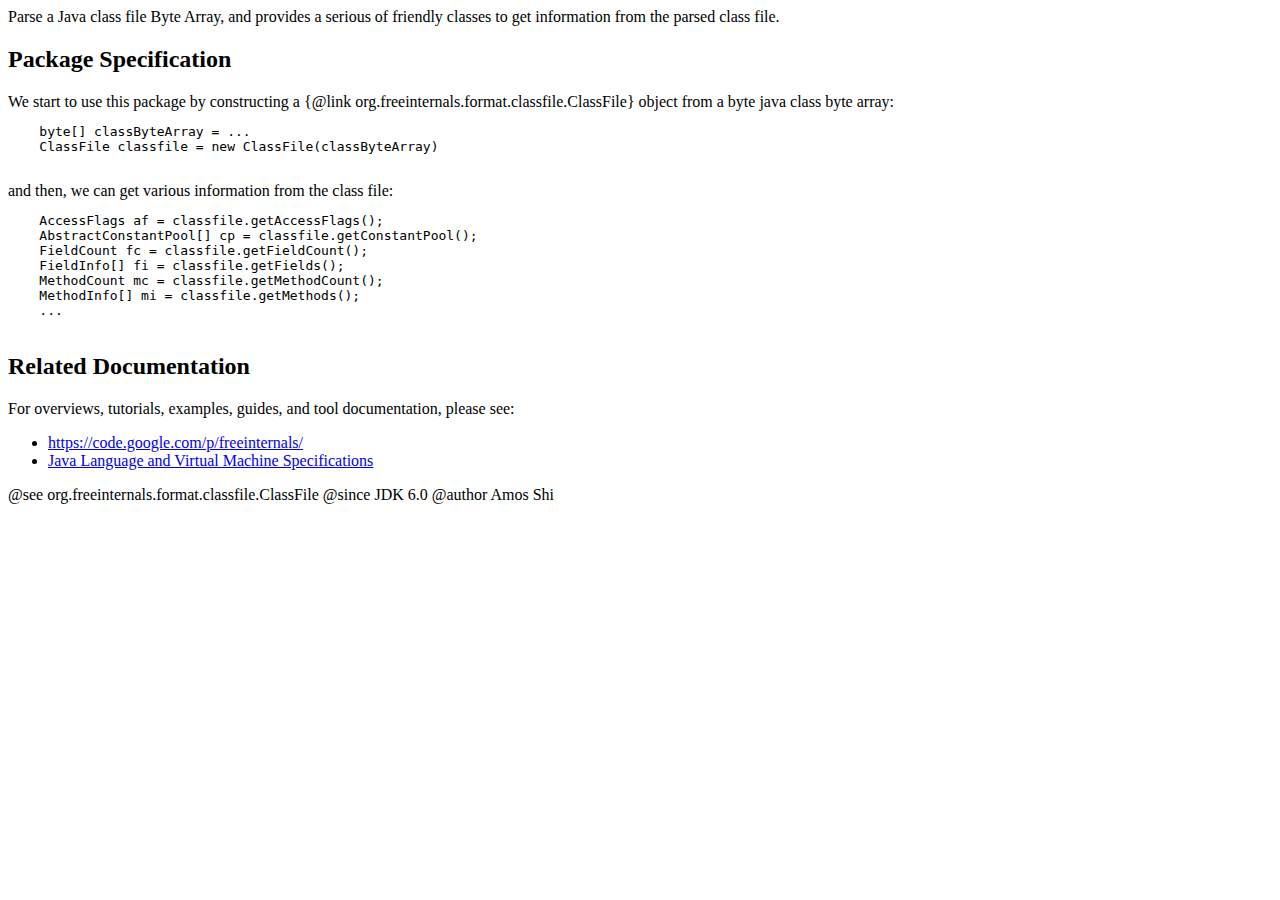
<file: src/main/java/org/freeinternals/format/classfile/package.html>
<html>
    <head>
        <!--
        
          @(#)package.html    April 11, 2009
        
        -->
    </head>
    <body>

        Parse a Java class file Byte Array, and provides a serious of friendly
        classes to get information from the parsed class file.


        <h2>Package Specification</h2>

        We start to use this package by constructing a
        {@link org.freeinternals.format.classfile.ClassFile} object from
        a byte java class byte array:

        <pre>
    byte[] classByteArray = ...
    ClassFile classfile = new ClassFile(classByteArray)
        </pre>

        and then, we can get various information from the class file:

        <pre>
    AccessFlags af = classfile.getAccessFlags();
    AbstractConstantPool[] cp = classfile.getConstantPool();
    FieldCount fc = classfile.getFieldCount();
    FieldInfo[] fi = classfile.getFields();
    MethodCount mc = classfile.getMethodCount();
    MethodInfo[] mi = classfile.getMethods();
    ...
        </pre>

        <h2>Related Documentation</h2>

        For overviews, tutorials, examples, guides, and tool documentation, please see:
        <ul>
            <li><a href="https://code.google.com/p/freeinternals/">https://code.google.com/p/freeinternals/</a>
            <li><a href="http://docs.oracle.com/javase/specs/">Java Language and Virtual Machine Specifications</a>
        </ul>

        <!-- Put @see and @since tags down here. -->
        @see org.freeinternals.format.classfile.ClassFile
        @since JDK 6.0
        @author Amos Shi

    </body>
</html>
</file>
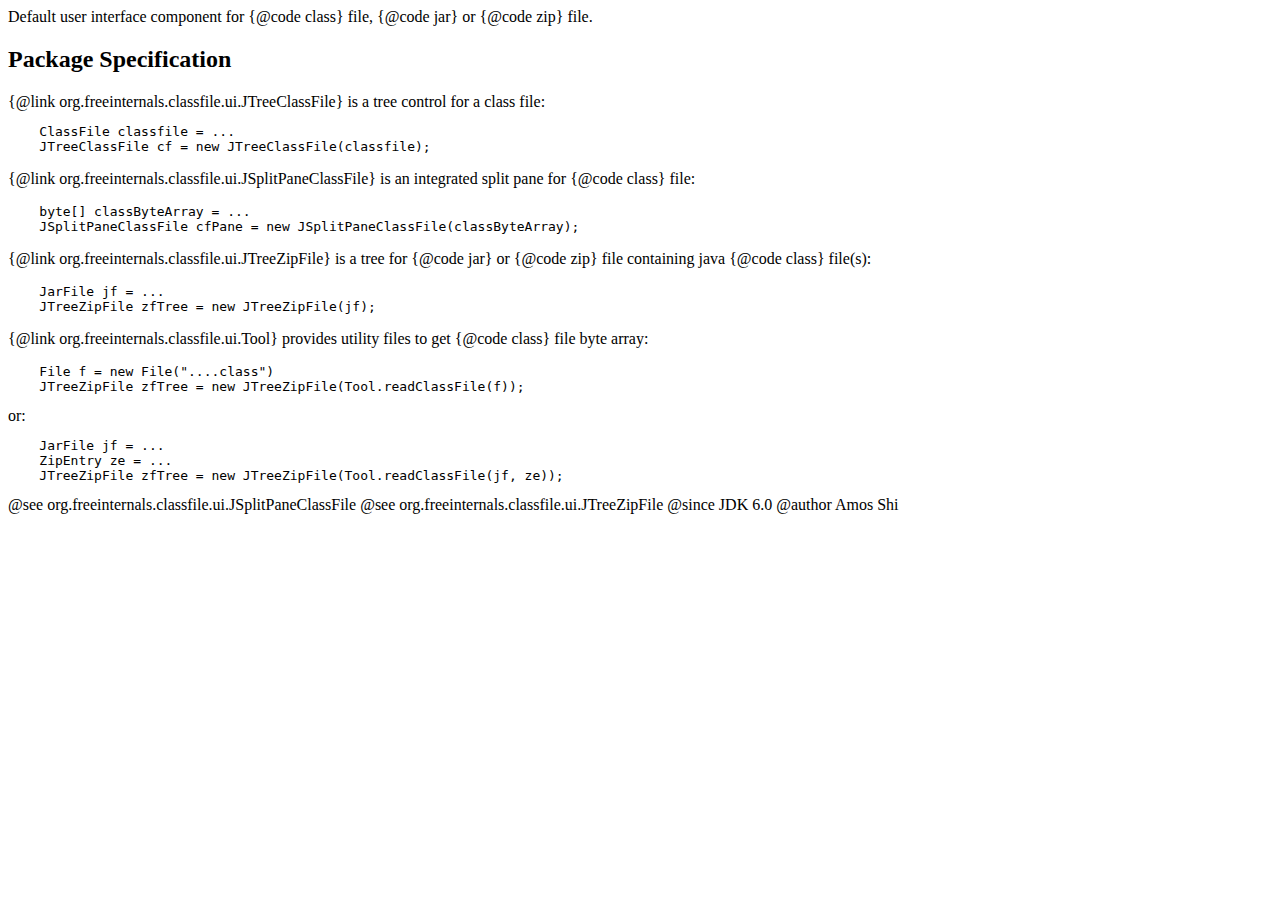
<file: src/main/java/org/freeinternals/javaclassviewer/ui/package.html>
<!DOCTYPE HTML PUBLIC "-//W3C//DTD HTML 3.2 Final//EN">
<html>
<head>
<!--

  @(#)package.html    April 11, 2009

  Copyright  2009, FreeInternals.org. All rights reserved.
  Use is subject to license terms.

-->
</head>
<body bgcolor="white">

Default user interface component for {@code class} file, {@code jar} or
{@code zip} file.


<h2>Package Specification</h2>

{@link org.freeinternals.classfile.ui.JTreeClassFile} is a tree control for a class file:

<pre>
    ClassFile classfile = ...
    JTreeClassFile cf = new JTreeClassFile(classfile);
</pre>

<p>

{@link org.freeinternals.classfile.ui.JSplitPaneClassFile} is an integrated split pane
for {@code class} file:

<pre>
    byte[] classByteArray = ...
    JSplitPaneClassFile cfPane = new JSplitPaneClassFile(classByteArray);
</pre>

<p>

{@link org.freeinternals.classfile.ui.JTreeZipFile} is a tree for {@code jar} or
{@code zip} file containing java {@code class} file(s):

<pre>
    JarFile jf = ...
    JTreeZipFile zfTree = new JTreeZipFile(jf);
</pre>

<p>

{@link org.freeinternals.classfile.ui.Tool} provides utility files to get
{@code class} file byte array:

<pre>
    File f = new File("....class")
    JTreeZipFile zfTree = new JTreeZipFile(Tool.readClassFile(f));
</pre>

or:

<pre>
    JarFile jf = ...
    ZipEntry ze = ...
    JTreeZipFile zfTree = new JTreeZipFile(Tool.readClassFile(jf, ze));
</pre>


<!-- Put @see and @since tags down here. -->
@see org.freeinternals.classfile.ui.JSplitPaneClassFile
@see org.freeinternals.classfile.ui.JTreeZipFile
@since JDK 6.0
@author Amos Shi

</body>
</html>
</file>
<file: ByteCode_QuickRef/JavaByteCode_css/javaspec.css>
/*************** GENERAL ***************/

body {
  font-family:  Arial, Helvetica, sans-serif;
  font-size:    22px;
  line-height:  140%;
  background:   #ffffff;
  color:        #000000;
  margin:       0px;
}

body *{
 margin-top:0;
  margin-bottom: 0;
  padding-top:0;
  padding-bottom: 0;
}

#logo {
  margin:    10px;
  font-size: 90%;
}

.navheader, .navfooter {
  margin: 10px;
}


/*************** BOOK-LEVEL ***************/

div.book, div.legalnotice, div.preface, div.appendix, div.index {
  margin:  36px;
}

/* Style the book title, edition, and authors like in the FO */
div.book div.titlepage h1.title {
  font-size:   30pt;
  color:       #c9302c;
  text-align:  center;
  line-height: 100%;
}
div.book div.titlepage p.edition {
  font-size:   24pt;
  font-style:  italic;
  color:       #c9302c;
  text-align:  center;
  line-height: 100%;
}
div.book div.titlepage h3.author {
  font-size:  18pt;
  text-align: center;
}
div.book div.titlepage h4 {
  text-align: center;
}

/* "Table of Contents" and "List of Examples"*/
div.book div.toc p, div.book div.list-of-examples p {
  font-size: 18pt;
}


/**************** CHAPTER-LEVEL ***************/

/* Chapter-level TOCs */
div.chapter div.toc {
  position:    absolute;
  left:        10px;
  line-height: 125%;
  font-size:   90%;
}

/* Don't indent subsection titles in the left-hand TOC too much */
div.chapter div.toc dd {
  margin-left: 10px;
  border: 0px solid blue;
}

div.chapter {
  margin-left:  100px;
  margin-right: 50px;
}

div.chapter h2, div.chapter h3, div.chapter h4 { 
  margin-top:  36px;
  margin-left: -36px;
  color:       #c9302c;
}


/*************** PARAGRAPHS, EXAMPLES, AND PROGRAMS ***************/

p.norm-error {
  font-weight: bold;
}

p.note {
  font-size:  85%;
  font-style: italic;
}

div.example, div.informalexample {
  background-color: lavender;
  margin-left:      36px;
  margin-right:     36px;
  margin-top:       10px;
  padding-left:     10px;
  padding-right:    10px;
  border: 1px solid black;
}

pre.programlisting, pre.screen {
  padding:          10px;
  background-color: lightyellow;
  border: 1px solid red;
}

/* The default left margin for list items is excessive */
ol li { margin-left: -20px; }
ul li { margin-left: -20px; }


/*************** GRAMMARS ***************/

div.productionset {
  background-color: lightgray;
  font-family:      monospace;
  padding:          10px;
  margin-bottom:    10px;
  border: 1px solid red;
}

div.production {
  font-style:    italic;
  margin-top:    1em;
  margin-bottom: 1em;
}

div.production code.literal {
  font-style: normal;
}

div.production-note, div.productionrecap-note {
  font-size:  85%;
  font-style: italic;
}

div.rhs {
  margin-left: 1em;
}


/*************** JVMS ***************/

/* Emphasize instruction names in list of verification rules */
div.section-verification h5.title {
  font-size:        125%;
  background-color: lightgray;
  padding:          10px;
  margin-bottom:    10px;
  margin-top:       36px;
}

/* Emphasize instruction names in list of bytecodes */
div.section-execution h3.title {
  background-color: lightgray;
  padding:          10px;
  color:            #000000;
}

/* The unnumbered sub-instruction sections ("Operation", "Format", "Forms", etc)
   are titled by h4, and should be pulled closer together than normal numbered
   4-deep sections, i.e. undo 36px margin-top desired by div.section h4 */
div.section-execution h4 {
  margin-top: 0px;
}

/* The "Format" section's literallayout needs some room (also ch.7) */
div.literallayout {
  background-color: #eeeeee;
  font-family:      monospace;
  padding:          0px;
/*  border:           1px solid red;*/
}

/* html.xsl puts a <p> in <div class="literallayout">, which causes
undesirable empty space. The following rule removes the space. */
div.literallayout p {
  margin-bottom: 0px;
}
</file>
<file: src/main/resources/libs/jquery-easyui-1.3.6/themes/default/easyui.css>
.panel {
  overflow: hidden;
  text-align: left;
  margin: 0;
  border: 0;
  -moz-border-radius: 0 0 0 0;
  -webkit-border-radius: 0 0 0 0;
  border-radius: 0 0 0 0;
}
.panel-header,
.panel-body {
  border-width: 1px;
  border-style: solid;
}
.panel-header {
  padding: 5px;
  position: relative;
}
.panel-title {
  background: url('images/blank.gif') no-repeat;
}
.panel-header-noborder {
  border-width: 0 0 1px 0;
}
.panel-body {
  overflow: auto;
  border-top-width: 0;
  padding: 0;
}
.panel-body-noheader {
  border-top-width: 1px;
}
.panel-body-noborder {
  border-width: 0px;
}
.panel-with-icon {
  padding-left: 18px;
}
.panel-icon,
.panel-tool {
  position: absolute;
  top: 50%;
  margin-top: -8px;
  height: 16px;
  overflow: hidden;
}
.panel-icon {
  left: 5px;
  width: 16px;
}
.panel-tool {
  right: 5px;
  width: auto;
}
.panel-tool a {
  display: inline-block;
  width: 16px;
  height: 16px;
  opacity: 0.6;
  filter: alpha(opacity=60);
  margin: 0 0 0 2px;
  vertical-align: top;
}
.panel-tool a:hover {
  opacity: 1;
  filter: alpha(opacity=100);
  background-color: #eaf2ff;
  -moz-border-radius: 3px 3px 3px 3px;
  -webkit-border-radius: 3px 3px 3px 3px;
  border-radius: 3px 3px 3px 3px;
}
.panel-loading {
  padding: 11px 0px 10px 30px;
}
.panel-noscroll {
  overflow: hidden;
}
.panel-fit,
.panel-fit body {
  height: 100%;
  margin: 0;
  padding: 0;
  border: 0;
  overflow: hidden;
}
.panel-loading {
  background: url('images/loading.gif') no-repeat 10px 10px;
}
.panel-tool-close {
  background: url('images/panel_tools.png') no-repeat -16px 0px;
}
.panel-tool-min {
  background: url('images/panel_tools.png') no-repeat 0px 0px;
}
.panel-tool-max {
  background: url('images/panel_tools.png') no-repeat 0px -16px;
}
.panel-tool-restore {
  background: url('images/panel_tools.png') no-repeat -16px -16px;
}
.panel-tool-collapse {
  background: url('images/panel_tools.png') no-repeat -32px 0;
}
.panel-tool-expand {
  background: url('images/panel_tools.png') no-repeat -32px -16px;
}
.panel-header,
.panel-body {
  border-color: #95B8E7;
}
.panel-header {
  background-color: #E0ECFF;
  background: -webkit-linear-gradient(top,#EFF5FF 0,#E0ECFF 100%);
  background: -moz-linear-gradient(top,#EFF5FF 0,#E0ECFF 100%);
  background: -o-linear-gradient(top,#EFF5FF 0,#E0ECFF 100%);
  background: linear-gradient(to bottom,#EFF5FF 0,#E0ECFF 100%);
  background-repeat: repeat-x;
  filter: progid:DXImageTransform.Microsoft.gradient(startColorstr=#EFF5FF,endColorstr=#E0ECFF,GradientType=0);
}
.panel-body {
  background-color: #ffffff;
  color: #000000;
  font-size: 12px;
}
.panel-title {
  font-size: 12px;
  font-weight: bold;
  color: #0E2D5F;
  height: 16px;
  line-height: 16px;
}
.accordion {
  overflow: hidden;
  border-width: 1px;
  border-style: solid;
}
.accordion .accordion-header {
  border-width: 0 0 1px;
  cursor: pointer;
}
.accordion .accordion-body {
  border-width: 0 0 1px;
}
.accordion-noborder {
  border-width: 0;
}
.accordion-noborder .accordion-header {
  border-width: 0 0 1px;
}
.accordion-noborder .accordion-body {
  border-width: 0 0 1px;
}
.accordion-collapse {
  background: url('images/accordion_arrows.png') no-repeat 0 0;
}
.accordion-expand {
  background: url('images/accordion_arrows.png') no-repeat -16px 0;
}
.accordion {
  background: #ffffff;
  border-color: #95B8E7;
}
.accordion .accordion-header {
  background: #E0ECFF;
  filter: none;
}
.accordion .accordion-header-selected {
  background: #ffe48d;
}
.accordion .accordion-header-selected .panel-title {
  color: #000000;
}
.window {
  overflow: hidden;
  padding: 5px;
  border-width: 1px;
  border-style: solid;
}
.window .window-header {
  background: transparent;
  padding: 0px 0px 6px 0px;
}
.window .window-body {
  border-width: 1px;
  border-style: solid;
  border-top-width: 0px;
}
.window .window-body-noheader {
  border-top-width: 1px;
}
.window .window-header .panel-icon,
.window .window-header .panel-tool {
  top: 50%;
  margin-top: -11px;
}
.window .window-header .panel-icon {
  left: 1px;
}
.window .window-header .panel-tool {
  right: 1px;
}
.window .window-header .panel-with-icon {
  padding-left: 18px;
}
.window-proxy {
  position: absolute;
  overflow: hidden;
}
.window-proxy-mask {
  position: absolute;
  filter: alpha(opacity=5);
  opacity: 0.05;
}
.window-mask {
  position: absolute;
  left: 0;
  top: 0;
  width: 100%;
  height: 100%;
  filter: alpha(opacity=40);
  opacity: 0.40;
  font-size: 1px;
  *zoom: 1;
  overflow: hidden;
}
.window,
.window-shadow {
  position: absolute;
  -moz-border-radius: 5px 5px 5px 5px;
  -webkit-border-radius: 5px 5px 5px 5px;
  border-radius: 5px 5px 5px 5px;
}
.window-shadow {
  background: #ccc;
  -moz-box-shadow: 2px 2px 3px #cccccc;
  -webkit-box-shadow: 2px 2px 3px #cccccc;
  box-shadow: 2px 2px 3px #cccccc;
  filter: progid:DXImageTransform.Microsoft.Blur(pixelRadius=2,MakeShadow=false,ShadowOpacity=0.2);
}
.window,
.window .window-body {
  border-color: #95B8E7;
}
.window {
  background-color: #E0ECFF;
  background: -webkit-linear-gradient(top,#EFF5FF 0,#E0ECFF 20%);
  background: -moz-linear-gradient(top,#EFF5FF 0,#E0ECFF 20%);
  background: -o-linear-gradient(top,#EFF5FF 0,#E0ECFF 20%);
  background: linear-gradient(to bottom,#EFF5FF 0,#E0ECFF 20%);
  background-repeat: repeat-x;
  filter: progid:DXImageTransform.Microsoft.gradient(startColorstr=#EFF5FF,endColorstr=#E0ECFF,GradientType=0);
}
.window-proxy {
  border: 1px dashed #95B8E7;
}
.window-proxy-mask,
.window-mask {
  background: #ccc;
}
.dialog-content {
  overflow: auto;
}
.dialog-toolbar {
  padding: 2px 5px;
}
.dialog-tool-separator {
  float: left;
  height: 24px;
  border-left: 1px solid #ccc;
  border-right: 1px solid #fff;
  margin: 2px 1px;
}
.dialog-button {
  padding: 5px;
  text-align: right;
}
.dialog-button .l-btn {
  margin-left: 5px;
}
.dialog-toolbar,
.dialog-button {
  background: #F4F4F4;
}
.dialog-toolbar {
  border-bottom: 1px solid #dddddd;
}
.dialog-button {
  border-top: 1px solid #dddddd;
}
.textbox {
  border: 1px solid #95B8E7;
  vertical-align: middle;
}
.combo {
  display: inline-block;
  white-space: nowrap;
  margin: 0;
  padding: 0;
  border-width: 1px;
  border-style: solid;
  overflow: hidden;
  vertical-align: middle;
}
.combo .combo-text {
  font-size: 12px;
  border: 0px;
  line-height: 20px;
  height: 20px;
  margin: 0;
  padding: 0px 2px;
  *margin-top: -1px;
  *height: 18px;
  *line-height: 18px;
  _height: 18px;
  _line-height: 18px;
  vertical-align: baseline;
}
.combo-arrow {
  width: 18px;
  height: 20px;
  overflow: hidden;
  display: inline-block;
  vertical-align: top;
  cursor: pointer;
  opacity: 0.6;
  filter: alpha(opacity=60);
}
.combo-arrow-hover {
  opacity: 1.0;
  filter: alpha(opacity=100);
}
.combo-panel {
  overflow: auto;
}
.combo-arrow {
  background: url('images/combo_arrow.png') no-repeat center center;
}
.combo,
.combo-panel {
  background-color: #ffffff;
}
.combo {
  border-color: #95B8E7;
  background-color: #ffffff;
}
.combo-arrow {
  background-color: #E0ECFF;
}
.combo-arrow-hover {
  background-color: #eaf2ff;
}
.combobox-item,
.combobox-group {
  font-size: 12px;
  padding: 3px;
  padding-right: 0px;
}
.combobox-item-disabled {
  opacity: 0.5;
  filter: alpha(opacity=50);
}
.combobox-gitem {
  padding-left: 10px;
}
.combobox-group {
  font-weight: bold;
}
.combobox-item-hover {
  background-color: #eaf2ff;
  color: #000000;
}
.combobox-item-selected {
  background-color: #ffe48d;
  color: #000000;
}
.layout {
  position: relative;
  overflow: hidden;
  margin: 0;
  padding: 0;
  z-index: 0;
}
.layout-panel {
  position: absolute;
  overflow: hidden;
}
.layout-panel-east,
.layout-panel-west {
  z-index: 2;
}
.layout-panel-north,
.layout-panel-south {
  z-index: 3;
}
.layout-expand {
  position: absolute;
  padding: 0px;
  font-size: 1px;
  cursor: pointer;
  z-index: 1;
}
.layout-expand .panel-header,
.layout-expand .panel-body {
  background: transparent;
  filter: none;
  overflow: hidden;
}
.layout-expand .panel-header {
  border-bottom-width: 0px;
}
.layout-split-proxy-h,
.layout-split-proxy-v {
  position: absolute;
  font-size: 1px;
  display: none;
  z-index: 5;
}
.layout-split-proxy-h {
  width: 5px;
  cursor: e-resize;
}
.layout-split-proxy-v {
  height: 5px;
  cursor: n-resize;
}
.layout-mask {
  position: absolute;
  background: #fafafa;
  filter: alpha(opacity=10);
  opacity: 0.10;
  z-index: 4;
}
.layout-button-up {
  background: url('images/layout_arrows.png') no-repeat -16px -16px;
}
.layout-button-down {
  background: url('images/layout_arrows.png') no-repeat -16px 0;
}
.layout-button-left {
  background: url('images/layout_arrows.png') no-repeat 0 0;
}
.layout-button-right {
  background: url('images/layout_arrows.png') no-repeat 0 -16px;
}
.layout-split-proxy-h,
.layout-split-proxy-v {
  background-color: #aac5e7;
}
.layout-split-north {
  border-bottom: 5px solid #E6EEF8;
}
.layout-split-south {
  border-top: 5px solid #E6EEF8;
}
.layout-split-east {
  border-left: 5px solid #E6EEF8;
}
.layout-split-west {
  border-right: 5px solid #E6EEF8;
}
.layout-expand {
  background-color: #E0ECFF;
}
.layout-expand-over {
  background-color: #E0ECFF;
}
.tabs-container {
  overflow: hidden;
}
.tabs-header {
  border-width: 1px;
  border-style: solid;
  border-bottom-width: 0;
  position: relative;
  padding: 0;
  padding-top: 2px;
  overflow: hidden;
}
.tabs-header-plain {
  border: 0;
  background: transparent;
}
.tabs-scroller-left,
.tabs-scroller-right {
  position: absolute;
  top: auto;
  bottom: 0;
  width: 18px;
  font-size: 1px;
  display: none;
  cursor: pointer;
  border-width: 1px;
  border-style: solid;
}
.tabs-scroller-left {
  left: 0;
}
.tabs-scroller-right {
  right: 0;
}
.tabs-tool {
  position: absolute;
  bottom: 0;
  padding: 1px;
  overflow: hidden;
  border-width: 1px;
  border-style: solid;
}
.tabs-header-plain .tabs-tool {
  padding: 0 1px;
}
.tabs-wrap {
  position: relative;
  left: 0;
  overflow: hidden;
  width: 100%;
  margin: 0;
  padding: 0;
}
.tabs-scrolling {
  margin-left: 18px;
  margin-right: 18px;
}
.tabs-disabled {
  opacity: 0.3;
  filter: alpha(opacity=30);
}
.tabs {
  list-style-type: none;
  height: 26px;
  margin: 0px;
  padding: 0px;
  padding-left: 4px;
  width: 5000px;
  border-style: solid;
  border-width: 0 0 1px 0;
}
.tabs li {
  float: left;
  display: inline-block;
  margin: 0 4px -1px 0;
  padding: 0;
  position: relative;
  border: 0;
}
.tabs li a.tabs-inner {
  display: inline-block;
  text-decoration: none;
  margin: 0;
  padding: 0 10px;
  height: 25px;
  line-height: 25px;
  text-align: center;
  white-space: nowrap;
  border-width: 1px;
  border-style: solid;
  -moz-border-radius: 5px 5px 0 0;
  -webkit-border-radius: 5px 5px 0 0;
  border-radius: 5px 5px 0 0;
}
.tabs li.tabs-selected a.tabs-inner {
  font-weight: bold;
  outline: none;
}
.tabs li.tabs-selected a:hover.tabs-inner {
  cursor: default;
  pointer: default;
}
.tabs li a.tabs-close,
.tabs-p-tool {
  position: absolute;
  font-size: 1px;
  display: block;
  height: 12px;
  padding: 0;
  top: 50%;
  margin-top: -6px;
  overflow: hidden;
}
.tabs li a.tabs-close {
  width: 12px;
  right: 5px;
  opacity: 0.6;
  filter: alpha(opacity=60);
}
.tabs-p-tool {
  right: 16px;
}
.tabs-p-tool a {
  display: inline-block;
  font-size: 1px;
  width: 12px;
  height: 12px;
  margin: 0;
  opacity: 0.6;
  filter: alpha(opacity=60);
}
.tabs li a:hover.tabs-close,
.tabs-p-tool a:hover {
  opacity: 1;
  filter: alpha(opacity=100);
  cursor: hand;
  cursor: pointer;
}
.tabs-with-icon {
  padding-left: 18px;
}
.tabs-icon {
  position: absolute;
  width: 16px;
  height: 16px;
  left: 10px;
  top: 50%;
  margin-top: -8px;
}
.tabs-title {
  font-size: 12px;
}
.tabs-closable {
  padding-right: 8px;
}
.tabs-panels {
  margin: 0px;
  padding: 0px;
  border-width: 1px;
  border-style: solid;
  border-top-width: 0;
  overflow: hidden;
}
.tabs-header-bottom {
  border-width: 0 1px 1px 1px;
  padding: 0 0 2px 0;
}
.tabs-header-bottom .tabs {
  border-width: 1px 0 0 0;
}
.tabs-header-bottom .tabs li {
  margin: -1px 4px 0 0;
}
.tabs-header-bottom .tabs li a.tabs-inner {
  -moz-border-radius: 0 0 5px 5px;
  -webkit-border-radius: 0 0 5px 5px;
  border-radius: 0 0 5px 5px;
}
.tabs-header-bottom .tabs-tool {
  top: 0;
}
.tabs-header-bottom .tabs-scroller-left,
.tabs-header-bottom .tabs-scroller-right {
  top: 0;
  bottom: auto;
}
.tabs-panels-top {
  border-width: 1px 1px 0 1px;
}
.tabs-header-left {
  float: left;
  border-width: 1px 0 1px 1px;
  padding: 0;
}
.tabs-header-right {
  float: right;
  border-width: 1px 1px 1px 0;
  padding: 0;
}
.tabs-header-left .tabs-wrap,
.tabs-header-right .tabs-wrap {
  height: 100%;
}
.tabs-header-left .tabs {
  height: 100%;
  padding: 4px 0 0 4px;
  border-width: 0 1px 0 0;
}
.tabs-header-right .tabs {
  height: 100%;
  padding: 4px 4px 0 0;
  border-width: 0 0 0 1px;
}
.tabs-header-left .tabs li,
.tabs-header-right .tabs li {
  display: block;
  width: 100%;
  position: relative;
}
.tabs-header-left .tabs li {
  left: auto;
  right: 0;
  margin: 0 -1px 4px 0;
  float: right;
}
.tabs-header-right .tabs li {
  left: 0;
  right: auto;
  margin: 0 0 4px -1px;
  float: left;
}
.tabs-header-left .tabs li a.tabs-inner {
  display: block;
  text-align: left;
  -moz-border-radius: 5px 0 0 5px;
  -webkit-border-radius: 5px 0 0 5px;
  border-radius: 5px 0 0 5px;
}
.tabs-header-right .tabs li a.tabs-inner {
  display: block;
  text-align: left;
  -moz-border-radius: 0 5px 5px 0;
  -webkit-border-radius: 0 5px 5px 0;
  border-radius: 0 5px 5px 0;
}
.tabs-panels-right {
  float: right;
  border-width: 1px 1px 1px 0;
}
.tabs-panels-left {
  float: left;
  border-width: 1px 0 1px 1px;
}
.tabs-header-noborder,
.tabs-panels-noborder {
  border: 0px;
}
.tabs-header-plain {
  border: 0px;
  background: transparent;
}
.tabs-scroller-left {
  background: #E0ECFF url('images/tabs_icons.png') no-repeat 1px center;
}
.tabs-scroller-right {
  background: #E0ECFF url('images/tabs_icons.png') no-repeat -15px center;
}
.tabs li a.tabs-close {
  background: url('images/tabs_icons.png') no-repeat -34px center;
}
.tabs li a.tabs-inner:hover {
  background: #eaf2ff;
  color: #000000;
  filter: none;
}
.tabs li.tabs-selected a.tabs-inner {
  background-color: #ffffff;
  color: #0E2D5F;
  background: -webkit-linear-gradient(top,#EFF5FF 0,#ffffff 100%);
  background: -moz-linear-gradient(top,#EFF5FF 0,#ffffff 100%);
  background: -o-linear-gradient(top,#EFF5FF 0,#ffffff 100%);
  background: linear-gradient(to bottom,#EFF5FF 0,#ffffff 100%);
  background-repeat: repeat-x;
  filter: progid:DXImageTransform.Microsoft.gradient(startColorstr=#EFF5FF,endColorstr=#ffffff,GradientType=0);
}
.tabs-header-bottom .tabs li.tabs-selected a.tabs-inner {
  background: -webkit-linear-gradient(top,#ffffff 0,#EFF5FF 100%);
  background: -moz-linear-gradient(top,#ffffff 0,#EFF5FF 100%);
  background: -o-linear-gradient(top,#ffffff 0,#EFF5FF 100%);
  background: linear-gradient(to bottom,#ffffff 0,#EFF5FF 100%);
  background-repeat: repeat-x;
  filter: progid:DXImageTransform.Microsoft.gradient(startColorstr=#ffffff,endColorstr=#EFF5FF,GradientType=0);
}
.tabs-header-left .tabs li.tabs-selected a.tabs-inner {
  background: -webkit-linear-gradient(left,#EFF5FF 0,#ffffff 100%);
  background: -moz-linear-gradient(left,#EFF5FF 0,#ffffff 100%);
  background: -o-linear-gradient(left,#EFF5FF 0,#ffffff 100%);
  background: linear-gradient(to right,#EFF5FF 0,#ffffff 100%);
  background-repeat: repeat-y;
  filter: progid:DXImageTransform.Microsoft.gradient(startColorstr=#EFF5FF,endColorstr=#ffffff,GradientType=1);
}
.tabs-header-right .tabs li.tabs-selected a.tabs-inner {
  background: -webkit-linear-gradient(left,#ffffff 0,#EFF5FF 100%);
  background: -moz-linear-gradient(left,#ffffff 0,#EFF5FF 100%);
  background: -o-linear-gradient(left,#ffffff 0,#EFF5FF 100%);
  background: linear-gradient(to right,#ffffff 0,#EFF5FF 100%);
  background-repeat: repeat-y;
  filter: progid:DXImageTransform.Microsoft.gradient(startColorstr=#ffffff,endColorstr=#EFF5FF,GradientType=1);
}
.tabs li a.tabs-inner {
  color: #0E2D5F;
  background-color: #E0ECFF;
  background: -webkit-linear-gradient(top,#EFF5FF 0,#E0ECFF 100%);
  background: -moz-linear-gradient(top,#EFF5FF 0,#E0ECFF 100%);
  background: -o-linear-gradient(top,#EFF5FF 0,#E0ECFF 100%);
  background: linear-gradient(to bottom,#EFF5FF 0,#E0ECFF 100%);
  background-repeat: repeat-x;
  filter: progid:DXImageTransform.Microsoft.gradient(startColorstr=#EFF5FF,endColorstr=#E0ECFF,GradientType=0);
}
.tabs-header,
.tabs-tool {
  background-color: #E0ECFF;
}
.tabs-header-plain {
  background: transparent;
}
.tabs-header,
.tabs-scroller-left,
.tabs-scroller-right,
.tabs-tool,
.tabs,
.tabs-panels,
.tabs li a.tabs-inner,
.tabs li.tabs-selected a.tabs-inner,
.tabs-header-bottom .tabs li.tabs-selected a.tabs-inner,
.tabs-header-left .tabs li.tabs-selected a.tabs-inner,
.tabs-header-right .tabs li.tabs-selected a.tabs-inner {
  border-color: #95B8E7;
}
.tabs-p-tool a:hover,
.tabs li a:hover.tabs-close,
.tabs-scroller-over {
  background-color: #eaf2ff;
}
.tabs li.tabs-selected a.tabs-inner {
  border-bottom: 1px solid #ffffff;
}
.tabs-header-bottom .tabs li.tabs-selected a.tabs-inner {
  border-top: 1px solid #ffffff;
}
.tabs-header-left .tabs li.tabs-selected a.tabs-inner {
  border-right: 1px solid #ffffff;
}
.tabs-header-right .tabs li.tabs-selected a.tabs-inner {
  border-left: 1px solid #ffffff;
}
.l-btn {
  text-decoration: none;
  display: inline-block;
  margin: 0;
  padding: 0;
  cursor: pointer;
  outline: none;
  text-align: center;
  vertical-align: middle;
}
.l-btn-plain {
  border: 0;
  padding: 1px;
}
.l-btn-disabled {
  color: #ccc;
  opacity: 0.5;
  filter: alpha(opacity=50);
  cursor: default;
}
.l-btn-left {
  display: inline-block;
  position: relative;
  overflow: hidden;
  margin: 0;
  padding: 0;
  vertical-align: top;
}
.l-btn-text {
  display: inline-block;
  vertical-align: top;
  width: auto;
  line-height: 24px;
  font-size: 12px;
  padding: 0;
  margin: 0 4px;
}
.l-btn-icon {
  display: inline-block;
  width: 16px;
  height: 16px;
  line-height: 16px;
  position: absolute;
  top: 50%;
  margin-top: -8px;
  font-size: 1px;
}
.l-btn span span .l-btn-empty {
  display: inline-block;
  margin: 0;
  width: 16px;
  height: 24px;
  font-size: 1px;
  vertical-align: top;
}
.l-btn span .l-btn-icon-left {
  padding: 0 0 0 20px;
  background-position: left center;
}
.l-btn span .l-btn-icon-right {
  padding: 0 20px 0 0;
  background-position: right center;
}
.l-btn-icon-left .l-btn-text {
  margin: 0 4px 0 24px;
}
.l-btn-icon-left .l-btn-icon {
  left: 4px;
}
.l-btn-icon-right .l-btn-text {
  margin: 0 24px 0 4px;
}
.l-btn-icon-right .l-btn-icon {
  right: 4px;
}
.l-btn-icon-top .l-btn-text {
  margin: 20px 4px 0 4px;
}
.l-btn-icon-top .l-btn-icon {
  top: 4px;
  left: 50%;
  margin: 0 0 0 -8px;
}
.l-btn-icon-bottom .l-btn-text {
  margin: 0 4px 20px 4px;
}
.l-btn-icon-bottom .l-btn-icon {
  top: auto;
  bottom: 4px;
  left: 50%;
  margin: 0 0 0 -8px;
}
.l-btn-left .l-btn-empty {
  margin: 0 4px;
  width: 16px;
}
.l-btn-plain:hover {
  padding: 0;
}
.l-btn-focus {
  outline: #0000FF dotted thin;
}
.l-btn-large .l-btn-text {
  line-height: 40px;
}
.l-btn-large .l-btn-icon {
  width: 32px;
  height: 32px;
  line-height: 32px;
  margin-top: -16px;
}
.l-btn-large .l-btn-icon-left .l-btn-text {
  margin-left: 40px;
}
.l-btn-large .l-btn-icon-right .l-btn-text {
  margin-right: 40px;
}
.l-btn-large .l-btn-icon-top .l-btn-text {
  margin-top: 36px;
  line-height: 24px;
  min-width: 32px;
}
.l-btn-large .l-btn-icon-top .l-btn-icon {
  margin: 0 0 0 -16px;
}
.l-btn-large .l-btn-icon-bottom .l-btn-text {
  margin-bottom: 36px;
  line-height: 24px;
  min-width: 32px;
}
.l-btn-large .l-btn-icon-bottom .l-btn-icon {
  margin: 0 0 0 -16px;
}
.l-btn-large .l-btn-left .l-btn-empty {
  margin: 0 4px;
  width: 32px;
}
.l-btn {
  color: #444;
  background: #fafafa;
  background-repeat: repeat-x;
  border: 1px solid #bbb;
  background: -webkit-linear-gradient(top,#ffffff 0,#eeeeee 100%);
  background: -moz-linear-gradient(top,#ffffff 0,#eeeeee 100%);
  background: -o-linear-gradient(top,#ffffff 0,#eeeeee 100%);
  background: linear-gradient(to bottom,#ffffff 0,#eeeeee 100%);
  background-repeat: repeat-x;
  filter: progid:DXImageTransform.Microsoft.gradient(startColorstr=#ffffff,endColorstr=#eeeeee,GradientType=0);
  -moz-border-radius: 5px 5px 5px 5px;
  -webkit-border-radius: 5px 5px 5px 5px;
  border-radius: 5px 5px 5px 5px;
}
.l-btn:hover {
  background: #eaf2ff;
  color: #000000;
  border: 1px solid #b7d2ff;
  filter: none;
}
.l-btn-plain {
  background: transparent;
  border: 0;
  filter: none;
}
.l-btn-plain:hover {
  background: #eaf2ff;
  color: #000000;
  border: 1px solid #b7d2ff;
  -moz-border-radius: 5px 5px 5px 5px;
  -webkit-border-radius: 5px 5px 5px 5px;
  border-radius: 5px 5px 5px 5px;
}
.l-btn-disabled,
.l-btn-disabled:hover {
  background: #fafafa;
  color: #444;
  background: -webkit-linear-gradient(top,#ffffff 0,#eeeeee 100%);
  background: -moz-linear-gradient(top,#ffffff 0,#eeeeee 100%);
  background: -o-linear-gradient(top,#ffffff 0,#eeeeee 100%);
  background: linear-gradient(to bottom,#ffffff 0,#eeeeee 100%);
  background-repeat: repeat-x;
  filter: progid:DXImageTransform.Microsoft.gradient(startColorstr=#ffffff,endColorstr=#eeeeee,GradientType=0);
  filter: alpha(opacity=50) progid:DXImageTransform.Microsoft.gradient(startColorstr=#ffffff,endColorstr=#eeeeee,GradientType=0);
}
.l-btn-plain-disabled,
.l-btn-plain-disabled:hover {
  background: transparent;
  filter: alpha(opacity=50);
}
.l-btn-selected,
.l-btn-selected:hover {
  background: #ddd;
  filter: none;
}
.l-btn-plain-selected,
.l-btn-plain-selected:hover {
  background: #ddd;
}
.datagrid .panel-body {
  overflow: hidden;
  position: relative;
}
.datagrid-view {
  position: relative;
  overflow: hidden;
}
.datagrid-view1,
.datagrid-view2 {
  position: absolute;
  overflow: hidden;
  top: 0;
}
.datagrid-view1 {
  left: 0;
}
.datagrid-view2 {
  right: 0;
}
.datagrid-mask {
  position: absolute;
  left: 0;
  top: 0;
  width: 100%;
  height: 100%;
  opacity: 0.3;
  filter: alpha(opacity=30);
  display: none;
}
.datagrid-mask-msg {
  position: absolute;
  top: 50%;
  margin-top: -20px;
  padding: 10px 5px 10px 30px;
  width: auto;
  height: 16px;
  border-width: 2px;
  border-style: solid;
  display: none;
}
.datagrid-sort-icon {
  padding: 0;
}
.datagrid-toolbar {
  height: auto;
  padding: 1px 2px;
  border-width: 0 0 1px 0;
  border-style: solid;
}
.datagrid-btn-separator {
  float: left;
  height: 24px;
  border-left: 1px solid #ccc;
  border-right: 1px solid #fff;
  margin: 2px 1px;
}
.datagrid .datagrid-pager {
  display: block;
  margin: 0;
  border-width: 1px 0 0 0;
  border-style: solid;
}
.datagrid .datagrid-pager-top {
  border-width: 0 0 1px 0;
}
.datagrid-header {
  overflow: hidden;
  cursor: default;
  border-width: 0 0 1px 0;
  border-style: solid;
}
.datagrid-header-inner {
  float: left;
  width: 10000px;
}
.datagrid-header-row,
.datagrid-row {
  height: 25px;
}
.datagrid-header td,
.datagrid-body td,
.datagrid-footer td {
  border-width: 0 1px 1px 0;
  border-style: dotted;
  margin: 0;
  padding: 0;
}
.datagrid-cell,
.datagrid-cell-group,
.datagrid-header-rownumber,
.datagrid-cell-rownumber {
  margin: 0;
  padding: 0 4px;
  white-space: nowrap;
  word-wrap: normal;
  overflow: hidden;
  height: 18px;
  line-height: 18px;
  font-size: 12px;
}
.datagrid-header .datagrid-cell {
  height: auto;
}
.datagrid-header .datagrid-cell span {
  font-size: 12px;
}
.datagrid-cell-group {
  text-align: center;
}
.datagrid-header-rownumber,
.datagrid-cell-rownumber {
  width: 25px;
  text-align: center;
  margin: 0;
  padding: 0;
}
.datagrid-body {
  margin: 0;
  padding: 0;
  overflow: auto;
  zoom: 1;
}
.datagrid-view1 .datagrid-body-inner {
  padding-bottom: 20px;
}
.datagrid-view1 .datagrid-body {
  overflow: hidden;
}
.datagrid-footer {
  overflow: hidden;
}
.datagrid-footer-inner {
  border-width: 1px 0 0 0;
  border-style: solid;
  width: 10000px;
  float: left;
}
.datagrid-row-editing .datagrid-cell {
  height: auto;
}
.datagrid-header-check,
.datagrid-cell-check {
  padding: 0;
  width: 27px;
  height: 18px;
  font-size: 1px;
  text-align: center;
  overflow: hidden;
}
.datagrid-header-check input,
.datagrid-cell-check input {
  margin: 0;
  padding: 0;
  width: 15px;
  height: 18px;
}
.datagrid-resize-proxy {
  position: absolute;
  width: 1px;
  height: 10000px;
  top: 0;
  cursor: e-resize;
  display: none;
}
.datagrid-body .datagrid-editable {
  margin: 0;
  padding: 0;
}
.datagrid-body .datagrid-editable table {
  width: 100%;
  height: 100%;
}
.datagrid-body .datagrid-editable td {
  border: 0;
  margin: 0;
  padding: 0;
}
.datagrid-body .datagrid-editable .datagrid-editable-input {
  margin: 0;
  padding: 2px;
  border-width: 1px;
  border-style: solid;
}
.datagrid-sort-desc .datagrid-sort-icon {
  padding: 0 13px 0 0;
  background: url('images/datagrid_icons.png') no-repeat -16px center;
}
.datagrid-sort-asc .datagrid-sort-icon {
  padding: 0 13px 0 0;
  background: url('images/datagrid_icons.png') no-repeat 0px center;
}
.datagrid-row-collapse {
  background: url('images/datagrid_icons.png') no-repeat -48px center;
}
.datagrid-row-expand {
  background: url('images/datagrid_icons.png') no-repeat -32px center;
}
.datagrid-mask-msg {
  background: #ffffff url('images/loading.gif') no-repeat scroll 5px center;
}
.datagrid-header,
.datagrid-td-rownumber {
  background-color: #efefef;
  background: -webkit-linear-gradient(top,#F9F9F9 0,#efefef 100%);
  background: -moz-linear-gradient(top,#F9F9F9 0,#efefef 100%);
  background: -o-linear-gradient(top,#F9F9F9 0,#efefef 100%);
  background: linear-gradient(to bottom,#F9F9F9 0,#efefef 100%);
  background-repeat: repeat-x;
  filter: progid:DXImageTransform.Microsoft.gradient(startColorstr=#F9F9F9,endColorstr=#efefef,GradientType=0);
}
.datagrid-cell-rownumber {
  color: #000000;
}
.datagrid-resize-proxy {
  background: #aac5e7;
}
.datagrid-mask {
  background: #ccc;
}
.datagrid-mask-msg {
  border-color: #95B8E7;
}
.datagrid-toolbar,
.datagrid-pager {
  background: #F4F4F4;
}
.datagrid-header,
.datagrid-toolbar,
.datagrid-pager,
.datagrid-footer-inner {
  border-color: #dddddd;
}
.datagrid-header td,
.datagrid-body td,
.datagrid-footer td {
  border-color: #ccc;
}
.datagrid-htable,
.datagrid-btable,
.datagrid-ftable {
  color: #000000;
  border-collapse: separate;
}
.datagrid-row-alt {
  background: #fafafa;
}
.datagrid-row-over,
.datagrid-header td.datagrid-header-over {
  background: #eaf2ff;
  color: #000000;
  cursor: default;
}
.datagrid-row-selected {
  background: #ffe48d;
  color: #000000;
}
.datagrid-body .datagrid-editable .datagrid-editable-input {
  border-color: #95B8E7;
}
.propertygrid .datagrid-view1 .datagrid-body td {
  padding-bottom: 1px;
  border-width: 0 1px 0 0;
}
.propertygrid .datagrid-group {
  height: 21px;
  overflow: hidden;
  border-width: 0 0 1px 0;
  border-style: solid;
}
.propertygrid .datagrid-group span {
  font-weight: bold;
}
.propertygrid .datagrid-view1 .datagrid-body td {
  border-color: #dddddd;
}
.propertygrid .datagrid-view1 .datagrid-group {
  border-color: #E0ECFF;
}
.propertygrid .datagrid-view2 .datagrid-group {
  border-color: #dddddd;
}
.propertygrid .datagrid-group,
.propertygrid .datagrid-view1 .datagrid-body,
.propertygrid .datagrid-view1 .datagrid-row-over,
.propertygrid .datagrid-view1 .datagrid-row-selected {
  background: #E0ECFF;
}
.pagination {
  zoom: 1;
}
.pagination table {
  float: left;
  height: 30px;
}
.pagination td {
  border: 0;
}
.pagination-btn-separator {
  float: left;
  height: 24px;
  border-left: 1px solid #ccc;
  border-right: 1px solid #fff;
  margin: 3px 1px;
}
.pagination .pagination-num {
  border-width: 1px;
  border-style: solid;
  margin: 0 2px;
  padding: 2px;
  width: 2em;
  height: auto;
}
.pagination-page-list {
  margin: 0px 6px;
  padding: 1px 2px;
  width: auto;
  height: auto;
  border-width: 1px;
  border-style: solid;
}
.pagination-info {
  float: right;
  margin: 0 6px 0 0;
  padding: 0;
  height: 30px;
  line-height: 30px;
  font-size: 12px;
}
.pagination span {
  font-size: 12px;
}
.pagination-link .l-btn-text {
  width: 24px;
  text-align: center;
  margin: 0;
}
.pagination-first {
  background: url('images/pagination_icons.png') no-repeat 0 center;
}
.pagination-prev {
  background: url('images/pagination_icons.png') no-repeat -16px center;
}
.pagination-next {
  background: url('images/pagination_icons.png') no-repeat -32px center;
}
.pagination-last {
  background: url('images/pagination_icons.png') no-repeat -48px center;
}
.pagination-load {
  background: url('images/pagination_icons.png') no-repeat -64px center;
}
.pagination-loading {
  background: url('images/loading.gif') no-repeat center center;
}
.pagination-page-list,
.pagination .pagination-num {
  border-color: #95B8E7;
}
.calendar {
  border-width: 1px;
  border-style: solid;
  padding: 1px;
  overflow: hidden;
}
.calendar table {
  table-layout: fixed;
  border-collapse: separate;
  font-size: 12px;
  width: 100%;
  height: 100%;
}
.calendar table td,
.calendar table th {
  font-size: 12px;
}
.calendar-noborder {
  border: 0;
}
.calendar-header {
  position: relative;
  height: 22px;
}
.calendar-title {
  text-align: center;
  height: 22px;
}
.calendar-title span {
  position: relative;
  display: inline-block;
  top: 2px;
  padding: 0 3px;
  height: 18px;
  line-height: 18px;
  font-size: 12px;
  cursor: pointer;
  -moz-border-radius: 5px 5px 5px 5px;
  -webkit-border-radius: 5px 5px 5px 5px;
  border-radius: 5px 5px 5px 5px;
}
.calendar-prevmonth,
.calendar-nextmonth,
.calendar-prevyear,
.calendar-nextyear {
  position: absolute;
  top: 50%;
  margin-top: -7px;
  width: 14px;
  height: 14px;
  cursor: pointer;
  font-size: 1px;
  -moz-border-radius: 5px 5px 5px 5px;
  -webkit-border-radius: 5px 5px 5px 5px;
  border-radius: 5px 5px 5px 5px;
}
.calendar-prevmonth {
  left: 20px;
  background: url('images/calendar_arrows.png') no-repeat -18px -2px;
}
.calendar-nextmonth {
  right: 20px;
  background: url('images/calendar_arrows.png') no-repeat -34px -2px;
}
.calendar-prevyear {
  left: 3px;
  background: url('images/calendar_arrows.png') no-repeat -1px -2px;
}
.calendar-nextyear {
  right: 3px;
  background: url('images/calendar_arrows.png') no-repeat -49px -2px;
}
.calendar-body {
  position: relative;
}
.calendar-body th,
.calendar-body td {
  text-align: center;
}
.calendar-day {
  border: 0;
  padding: 1px;
  cursor: pointer;
  -moz-border-radius: 5px 5px 5px 5px;
  -webkit-border-radius: 5px 5px 5px 5px;
  border-radius: 5px 5px 5px 5px;
}
.calendar-other-month {
  opacity: 0.3;
  filter: alpha(opacity=30);
}
.calendar-disabled {
  opacity: 0.6;
  filter: alpha(opacity=60);
  cursor: default;
}
.calendar-menu {
  position: absolute;
  top: 0;
  left: 0;
  width: 180px;
  height: 150px;
  padding: 5px;
  font-size: 12px;
  display: none;
  overflow: hidden;
}
.calendar-menu-year-inner {
  text-align: center;
  padding-bottom: 5px;
}
.calendar-menu-year {
  width: 40px;
  text-align: center;
  border-width: 1px;
  border-style: solid;
  margin: 0;
  padding: 2px;
  font-weight: bold;
  font-size: 12px;
}
.calendar-menu-prev,
.calendar-menu-next {
  display: inline-block;
  width: 21px;
  height: 21px;
  vertical-align: top;
  cursor: pointer;
  -moz-border-radius: 5px 5px 5px 5px;
  -webkit-border-radius: 5px 5px 5px 5px;
  border-radius: 5px 5px 5px 5px;
}
.calendar-menu-prev {
  margin-right: 10px;
  background: url('images/calendar_arrows.png') no-repeat 2px 2px;
}
.calendar-menu-next {
  margin-left: 10px;
  background: url('images/calendar_arrows.png') no-repeat -45px 2px;
}
.calendar-menu-month {
  text-align: center;
  cursor: pointer;
  font-weight: bold;
  -moz-border-radius: 5px 5px 5px 5px;
  -webkit-border-radius: 5px 5px 5px 5px;
  border-radius: 5px 5px 5px 5px;
}
.calendar-body th,
.calendar-menu-month {
  color: #4d4d4d;
}
.calendar-day {
  color: #000000;
}
.calendar-sunday {
  color: #CC2222;
}
.calendar-saturday {
  color: #00ee00;
}
.calendar-today {
  color: #0000ff;
}
.calendar-menu-year {
  border-color: #95B8E7;
}
.calendar {
  border-color: #95B8E7;
}
.calendar-header {
  background: #E0ECFF;
}
.calendar-body,
.calendar-menu {
  background: #ffffff;
}
.calendar-body th {
  background: #F4F4F4;
  padding: 2px 0;
}
.calendar-hover,
.calendar-nav-hover,
.calendar-menu-hover {
  background-color: #eaf2ff;
  color: #000000;
}
.calendar-hover {
  border: 1px solid #b7d2ff;
  padding: 0;
}
.calendar-selected {
  background-color: #ffe48d;
  color: #000000;
  border: 1px solid #ffab3f;
  padding: 0;
}
.datebox-calendar-inner {
  height: 180px;
}
.datebox-button {
  height: 18px;
  padding: 2px 5px;
  text-align: center;
}
.datebox-button a {
  font-size: 12px;
  font-weight: bold;
  text-decoration: none;
  opacity: 0.6;
  filter: alpha(opacity=60);
}
.datebox-button a:hover {
  opacity: 1.0;
  filter: alpha(opacity=100);
}
.datebox-current,
.datebox-close {
  float: left;
}
.datebox-close {
  float: right;
}
.datebox .combo-arrow {
  background-image: url('images/datebox_arrow.png');
  background-position: center center;
}
.datebox-button {
  background-color: #F4F4F4;
}
.datebox-button a {
  color: #444;
}
.numberbox {
  border: 1px solid #95B8E7;
  margin: 0;
  padding: 0 2px;
  vertical-align: middle;
}
.spinner {
  display: inline-block;
  white-space: nowrap;
  margin: 0;
  padding: 0;
  border-width: 1px;
  border-style: solid;
  overflow: hidden;
  vertical-align: middle;
}
.spinner .spinner-text {
  font-size: 12px;
  border: 0px;
  line-height: 20px;
  height: 20px;
  margin: 0;
  padding: 0 2px;
  *margin-top: -1px;
  *height: 18px;
  *line-height: 18px;
  _height: 18px;
  _line-height: 18px;
  vertical-align: baseline;
}
.spinner-arrow {
  display: inline-block;
  overflow: hidden;
  vertical-align: top;
  margin: 0;
  padding: 0;
}
.spinner-arrow-up,
.spinner-arrow-down {
  opacity: 0.6;
  filter: alpha(opacity=60);
  display: block;
  font-size: 1px;
  width: 18px;
  height: 10px;
}
.spinner-arrow-hover {
  opacity: 1.0;
  filter: alpha(opacity=100);
}
.spinner-arrow-up {
  background: url('images/spinner_arrows.png') no-repeat 1px center;
}
.spinner-arrow-down {
  background: url('images/spinner_arrows.png') no-repeat -15px center;
}
.spinner {
  border-color: #95B8E7;
}
.spinner-arrow {
  background-color: #E0ECFF;
}
.spinner-arrow-hover {
  background-color: #eaf2ff;
}
.progressbar {
  border-width: 1px;
  border-style: solid;
  -moz-border-radius: 5px 5px 5px 5px;
  -webkit-border-radius: 5px 5px 5px 5px;
  border-radius: 5px 5px 5px 5px;
  overflow: hidden;
  position: relative;
}
.progressbar-text {
  text-align: center;
  position: absolute;
}
.progressbar-value {
  position: relative;
  overflow: hidden;
  width: 0;
  -moz-border-radius: 5px 0 0 5px;
  -webkit-border-radius: 5px 0 0 5px;
  border-radius: 5px 0 0 5px;
}
.progressbar {
  border-color: #95B8E7;
}
.progressbar-text {
  color: #000000;
  font-size: 12px;
}
.progressbar-value .progressbar-text {
  background-color: #ffe48d;
  color: #000000;
}
.searchbox {
  display: inline-block;
  white-space: nowrap;
  margin: 0;
  padding: 0;
  border-width: 1px;
  border-style: solid;
  overflow: hidden;
  vertical-align: middle;
}
.searchbox .searchbox-text {
  font-size: 12px;
  border: 0;
  margin: 0;
  padding: 0 2px;
  *margin-top: -1px;
  vertical-align: top;
}
.searchbox .searchbox-prompt {
  font-size: 12px;
  color: #ccc;
}
.searchbox-button {
  width: 18px;
  height: 20px;
  overflow: hidden;
  display: inline-block;
  vertical-align: top;
  cursor: pointer;
  opacity: 0.6;
  filter: alpha(opacity=60);
}
.searchbox-button-hover {
  opacity: 1.0;
  filter: alpha(opacity=100);
}
.searchbox .l-btn-plain {
  border: 0;
  padding: 0;
  vertical-align: top;
  opacity: 0.6;
  filter: alpha(opacity=60);
  -moz-border-radius: 0 0 0 0;
  -webkit-border-radius: 0 0 0 0;
  border-radius: 0 0 0 0;
}
.searchbox .l-btn-plain:hover {
  border: 0;
  padding: 0;
  opacity: 1.0;
  filter: alpha(opacity=100);
  -moz-border-radius: 0 0 0 0;
  -webkit-border-radius: 0 0 0 0;
  border-radius: 0 0 0 0;
}
.searchbox a.m-btn-plain-active {
  -moz-border-radius: 0 0 0 0;
  -webkit-border-radius: 0 0 0 0;
  border-radius: 0 0 0 0;
}
.searchbox-button {
  background: url('images/searchbox_button.png') no-repeat center center;
}
.searchbox {
  border-color: #95B8E7;
  background-color: #fff;
}
.searchbox .l-btn-plain {
  background: #E0ECFF;
}
.searchbox .l-btn-plain-disabled,
.searchbox .l-btn-plain-disabled:hover {
  opacity: 0.5;
  filter: alpha(opacity=50);
}
.slider-disabled {
  opacity: 0.5;
  filter: alpha(opacity=50);
}
.slider-h {
  height: 22px;
}
.slider-v {
  width: 22px;
}
.slider-inner {
  position: relative;
  height: 6px;
  top: 7px;
  border-width: 1px;
  border-style: solid;
  border-radius: 5px;
}
.slider-handle {
  position: absolute;
  display: block;
  outline: none;
  width: 20px;
  height: 20px;
  top: -7px;
  margin-left: -10px;
}
.slider-tip {
  position: absolute;
  display: inline-block;
  line-height: 12px;
  font-size: 12px;
  white-space: nowrap;
  top: -22px;
}
.slider-rule {
  position: relative;
  top: 15px;
}
.slider-rule span {
  position: absolute;
  display: inline-block;
  font-size: 0;
  height: 5px;
  border-width: 0 0 0 1px;
  border-style: solid;
}
.slider-rulelabel {
  position: relative;
  top: 20px;
}
.slider-rulelabel span {
  position: absolute;
  display: inline-block;
  font-size: 12px;
}
.slider-v .slider-inner {
  width: 6px;
  left: 7px;
  top: 0;
  float: left;
}
.slider-v .slider-handle {
  left: 3px;
  margin-top: -10px;
}
.slider-v .slider-tip {
  left: -10px;
  margin-top: -6px;
}
.slider-v .slider-rule {
  float: left;
  top: 0;
  left: 16px;
}
.slider-v .slider-rule span {
  width: 5px;
  height: 'auto';
  border-left: 0;
  border-width: 1px 0 0 0;
  border-style: solid;
}
.slider-v .slider-rulelabel {
  float: left;
  top: 0;
  left: 23px;
}
.slider-handle {
  background: url('images/slider_handle.png') no-repeat;
}
.slider-inner {
  border-color: #95B8E7;
  background: #E0ECFF;
}
.slider-rule span {
  border-color: #95B8E7;
}
.slider-rulelabel span {
  color: #000000;
}
.menu {
  position: absolute;
  margin: 0;
  padding: 2px;
  border-width: 1px;
  border-style: solid;
  overflow: hidden;
}
.menu-item {
  position: relative;
  margin: 0;
  padding: 0;
  overflow: hidden;
  white-space: nowrap;
  cursor: pointer;
  border-width: 1px;
  border-style: solid;
}
.menu-text {
  height: 20px;
  line-height: 20px;
  float: left;
  padding-left: 28px;
}
.menu-icon {
  position: absolute;
  width: 16px;
  height: 16px;
  left: 2px;
  top: 50%;
  margin-top: -8px;
}
.menu-rightarrow {
  position: absolute;
  width: 16px;
  height: 16px;
  right: 0;
  top: 50%;
  margin-top: -8px;
}
.menu-line {
  position: absolute;
  left: 26px;
  top: 0;
  height: 2000px;
  font-size: 1px;
}
.menu-sep {
  margin: 3px 0px 3px 25px;
  font-size: 1px;
}
.menu-active {
  -moz-border-radius: 5px 5px 5px 5px;
  -webkit-border-radius: 5px 5px 5px 5px;
  border-radius: 5px 5px 5px 5px;
}
.menu-item-disabled {
  opacity: 0.5;
  filter: alpha(opacity=50);
  cursor: default;
}
.menu-text,
.menu-text span {
  font-size: 12px;
}
.menu-shadow {
  position: absolute;
  -moz-border-radius: 5px 5px 5px 5px;
  -webkit-border-radius: 5px 5px 5px 5px;
  border-radius: 5px 5px 5px 5px;
  background: #ccc;
  -moz-box-shadow: 2px 2px 3px #cccccc;
  -webkit-box-shadow: 2px 2px 3px #cccccc;
  box-shadow: 2px 2px 3px #cccccc;
  filter: progid:DXImageTransform.Microsoft.Blur(pixelRadius=2,MakeShadow=false,ShadowOpacity=0.2);
}
.menu-rightarrow {
  background: url('images/menu_arrows.png') no-repeat -32px center;
}
.menu-line {
  border-left: 1px solid #ccc;
  border-right: 1px solid #fff;
}
.menu-sep {
  border-top: 1px solid #ccc;
  border-bottom: 1px solid #fff;
}
.menu {
  background-color: #fafafa;
  border-color: #ddd;
  color: #444;
}
.menu-content {
  background: #ffffff;
}
.menu-item {
  border-color: transparent;
  _border-color: #fafafa;
}
.menu-active {
  border-color: #b7d2ff;
  color: #000000;
  background: #eaf2ff;
}
.menu-active-disabled {
  border-color: transparent;
  background: transparent;
  color: #444;
}
.m-btn-downarrow,
.s-btn-downarrow {
  display: inline-block;
  position: absolute;
  width: 16px;
  height: 16px;
  font-size: 1px;
  right: 0;
  top: 50%;
  margin-top: -8px;
}
.m-btn-active,
.s-btn-active {
  background: #eaf2ff;
  color: #000000;
  border: 1px solid #b7d2ff;
  filter: none;
}
.m-btn-plain-active,
.s-btn-plain-active {
  background: transparent;
  padding: 0;
  border-width: 1px;
  border-style: solid;
  -moz-border-radius: 5px 5px 5px 5px;
  -webkit-border-radius: 5px 5px 5px 5px;
  border-radius: 5px 5px 5px 5px;
}
.m-btn .l-btn-left .l-btn-text {
  margin-right: 20px;
}
.m-btn .l-btn-icon-right .l-btn-text {
  margin-right: 40px;
}
.m-btn .l-btn-icon-right .l-btn-icon {
  right: 20px;
}
.m-btn .l-btn-icon-top .l-btn-text {
  margin-right: 4px;
  margin-bottom: 14px;
}
.m-btn .l-btn-icon-bottom .l-btn-text {
  margin-right: 4px;
  margin-bottom: 34px;
}
.m-btn .l-btn-icon-bottom .l-btn-icon {
  top: auto;
  bottom: 20px;
}
.m-btn .l-btn-icon-top .m-btn-downarrow,
.m-btn .l-btn-icon-bottom .m-btn-downarrow {
  top: auto;
  bottom: 0px;
  left: 50%;
  margin-left: -8px;
}
.m-btn-line {
  display: inline-block;
  position: absolute;
  font-size: 1px;
  display: none;
}
.m-btn .l-btn-left .m-btn-line {
  right: 0;
  width: 16px;
  height: 500px;
  border-style: solid;
  border-color: #aac5e7;
  border-width: 0 0 0 1px;
}
.m-btn .l-btn-icon-top .m-btn-line,
.m-btn .l-btn-icon-bottom .m-btn-line {
  left: 0;
  bottom: 0;
  width: 500px;
  height: 16px;
  border-width: 1px 0 0 0;
}
.m-btn-large .l-btn-icon-right .l-btn-text {
  margin-right: 56px;
}
.m-btn-large .l-btn-icon-bottom .l-btn-text {
  margin-bottom: 50px;
}
.m-btn-downarrow,
.s-btn-downarrow {
  background: url('images/menu_arrows.png') no-repeat 0 center;
}
.m-btn-plain-active,
.s-btn-plain-active {
  border-color: #b7d2ff;
  background-color: #eaf2ff;
  color: #000000;
}
.s-btn:hover .m-btn-line,
.s-btn-active .m-btn-line,
.s-btn-plain-active .m-btn-line {
  display: inline-block;
}
.l-btn:hover .s-btn-downarrow,
.s-btn-active .s-btn-downarrow,
.s-btn-plain-active .s-btn-downarrow {
  border-style: solid;
  border-color: #aac5e7;
  border-width: 0 0 0 1px;
}
.messager-body {
  padding: 10px;
  overflow: hidden;
}
.messager-button {
  text-align: center;
  padding-top: 10px;
}
.messager-button .l-btn {
  width: 70px;
}
.messager-icon {
  float: left;
  width: 32px;
  height: 32px;
  margin: 0 10px 10px 0;
}
.messager-error {
  background: url('images/messager_icons.png') no-repeat scroll -64px 0;
}
.messager-info {
  background: url('images/messager_icons.png') no-repeat scroll 0 0;
}
.messager-question {
  background: url('images/messager_icons.png') no-repeat scroll -32px 0;
}
.messager-warning {
  background: url('images/messager_icons.png') no-repeat scroll -96px 0;
}
.messager-progress {
  padding: 10px;
}
.messager-p-msg {
  margin-bottom: 5px;
}
.messager-body .messager-input {
  width: 100%;
  padding: 1px 0;
  border: 1px solid #95B8E7;
}
.tree {
  margin: 0;
  padding: 0;
  list-style-type: none;
}
.tree li {
  white-space: nowrap;
}
.tree li ul {
  list-style-type: none;
  margin: 0;
  padding: 0;
}
.tree-node {
  height: 18px;
  white-space: nowrap;
  cursor: pointer;
}
.tree-hit {
  cursor: pointer;
}
.tree-expanded,
.tree-collapsed,
.tree-folder,
.tree-file,
.tree-checkbox,
.tree-indent {
  display: inline-block;
  width: 16px;
  height: 18px;
  vertical-align: top;
  overflow: hidden;
}
.tree-expanded {
  background: url('images/tree_icons.png') no-repeat -18px 0px;
}
.tree-expanded-hover {
  background: url('images/tree_icons.png') no-repeat -50px 0px;
}
.tree-collapsed {
  background: url('images/tree_icons.png') no-repeat 0px 0px;
}
.tree-collapsed-hover {
  background: url('images/tree_icons.png') no-repeat -32px 0px;
}
.tree-lines .tree-expanded,
.tree-lines .tree-root-first .tree-expanded {
  background: url('images/tree_icons.png') no-repeat -144px 0;
}
.tree-lines .tree-collapsed,
.tree-lines .tree-root-first .tree-collapsed {
  background: url('images/tree_icons.png') no-repeat -128px 0;
}
.tree-lines .tree-node-last .tree-expanded,
.tree-lines .tree-root-one .tree-expanded {
  background: url('images/tree_icons.png') no-repeat -80px 0;
}
.tree-lines .tree-node-last .tree-collapsed,
.tree-lines .tree-root-one .tree-collapsed {
  background: url('images/tree_icons.png') no-repeat -64px 0;
}
.tree-line {
  background: url('images/tree_icons.png') no-repeat -176px 0;
}
.tree-join {
  background: url('images/tree_icons.png') no-repeat -192px 0;
}
.tree-joinbottom {
  background: url('images/tree_icons.png') no-repeat -160px 0;
}
.tree-folder {
  background: url('images/tree_icons.png') no-repeat -208px 0;
}
.tree-folder-open {
  background: url('images/tree_icons.png') no-repeat -224px 0;
}
.tree-file {
  background: url('images/tree_icons.png') no-repeat -240px 0;
}
.tree-loading {
  background: url('images/loading.gif') no-repeat center center;
}
.tree-checkbox0 {
  background: url('images/tree_icons.png') no-repeat -208px -18px;
}
.tree-checkbox1 {
  background: url('images/tree_icons.png') no-repeat -224px -18px;
}
.tree-checkbox2 {
  background: url('images/tree_icons.png') no-repeat -240px -18px;
}
.tree-title {
  font-size: 12px;
  display: inline-block;
  text-decoration: none;
  vertical-align: top;
  white-space: nowrap;
  padding: 0 2px;
  height: 18px;
  line-height: 18px;
}
.tree-node-proxy {
  font-size: 12px;
  line-height: 20px;
  padding: 0 2px 0 20px;
  border-width: 1px;
  border-style: solid;
  z-index: 9900000;
}
.tree-dnd-icon {
  display: inline-block;
  position: absolute;
  width: 16px;
  height: 18px;
  left: 2px;
  top: 50%;
  margin-top: -9px;
}
.tree-dnd-yes {
  background: url('images/tree_icons.png') no-repeat -256px 0;
}
.tree-dnd-no {
  background: url('images/tree_icons.png') no-repeat -256px -18px;
}
.tree-node-top {
  border-top: 1px dotted red;
}
.tree-node-bottom {
  border-bottom: 1px dotted red;
}
.tree-node-append .tree-title {
  border: 1px dotted red;
}
.tree-editor {
  border: 1px solid #ccc;
  font-size: 12px;
  height: 14px !important;
  height: 18px;
  line-height: 14px;
  padding: 1px 2px;
  width: 80px;
  position: absolute;
  top: 0;
}
.tree-node-proxy {
  background-color: #ffffff;
  color: #000000;
  border-color: #95B8E7;
}
.tree-node-hover {
  background: #eaf2ff;
  color: #000000;
}
.tree-node-selected {
  background: #ffe48d;
  color: #000000;
}
.validatebox-invalid {
  background-image: url('images/validatebox_warning.png');
  background-repeat: no-repeat;
  background-position: right center;
  border-color: #ffa8a8;
  background-color: #fff3f3;
  color: #000;
}
.tooltip {
  position: absolute;
  display: none;
  z-index: 9900000;
  outline: none;
  opacity: 1;
  filter: alpha(opacity=100);
  padding: 5px;
  border-width: 1px;
  border-style: solid;
  border-radius: 5px;
  -moz-border-radius: 5px 5px 5px 5px;
  -webkit-border-radius: 5px 5px 5px 5px;
  border-radius: 5px 5px 5px 5px;
}
.tooltip-content {
  font-size: 12px;
}
.tooltip-arrow-outer,
.tooltip-arrow {
  position: absolute;
  width: 0;
  height: 0;
  line-height: 0;
  font-size: 0;
  border-style: solid;
  border-width: 6px;
  border-color: transparent;
  _border-color: tomato;
  _filter: chroma(color=tomato);
}
.tooltip-right .tooltip-arrow-outer {
  left: 0;
  top: 50%;
  margin: -6px 0 0 -13px;
}
.tooltip-right .tooltip-arrow {
  left: 0;
  top: 50%;
  margin: -6px 0 0 -12px;
}
.tooltip-left .tooltip-arrow-outer {
  right: 0;
  top: 50%;
  margin: -6px -13px 0 0;
}
.tooltip-left .tooltip-arrow {
  right: 0;
  top: 50%;
  margin: -6px -12px 0 0;
}
.tooltip-top .tooltip-arrow-outer {
  bottom: 0;
  left: 50%;
  margin: 0 0 -13px -6px;
}
.tooltip-top .tooltip-arrow {
  bottom: 0;
  left: 50%;
  margin: 0 0 -12px -6px;
}
.tooltip-bottom .tooltip-arrow-outer {
  top: 0;
  left: 50%;
  margin: -13px 0 0 -6px;
}
.tooltip-bottom .tooltip-arrow {
  top: 0;
  left: 50%;
  margin: -12px 0 0 -6px;
}
.tooltip {
  background-color: #ffffff;
  border-color: #95B8E7;
  color: #000000;
}
.tooltip-right .tooltip-arrow-outer {
  border-right-color: #95B8E7;
}
.tooltip-right .tooltip-arrow {
  border-right-color: #ffffff;
}
.tooltip-left .tooltip-arrow-outer {
  border-left-color: #95B8E7;
}
.tooltip-left .tooltip-arrow {
  border-left-color: #ffffff;
}
.tooltip-top .tooltip-arrow-outer {
  border-top-color: #95B8E7;
}
.tooltip-top .tooltip-arrow {
  border-top-color: #ffffff;
}
.tooltip-bottom .tooltip-arrow-outer {
  border-bottom-color: #95B8E7;
}
.tooltip-bottom .tooltip-arrow {
  border-bottom-color: #ffffff;
}
</file>
<file: src/main/resources/libs/jquery-easyui-1.3.6/themes/icon.css>
.icon-blank{
	background:url('icons/blank.gif') no-repeat center center;
}
.icon-add{
	background:url('icons/edit_add.png') no-repeat center center;
}
.icon-edit{
	background:url('icons/pencil.png') no-repeat center center;
}
.icon-remove{
	background:url('icons/edit_remove.png') no-repeat center center;
}
.icon-save{
	background:url('icons/filesave.png') no-repeat center center;
}
.icon-cut{
	background:url('icons/cut.png') no-repeat center center;
}
.icon-ok{
	background:url('icons/ok.png') no-repeat center center;
}
.icon-no{
	background:url('icons/no.png') no-repeat center center;
}
.icon-cancel{
	background:url('icons/cancel.png') no-repeat center center;
}
.icon-reload{
	background:url('icons/reload.png') no-repeat center center;
}
.icon-search{
	background:url('icons/search.png') no-repeat center center;
}
.icon-print{
	background:url('icons/print.png') no-repeat center center;
}
.icon-help{
	background:url('icons/help.png') no-repeat center center;
}
.icon-undo{
	background:url('icons/undo.png') no-repeat center center;
}
.icon-redo{
	background:url('icons/redo.png') no-repeat center center;
}
.icon-back{
	background:url('icons/back.png') no-repeat center center;
}
.icon-sum{
	background:url('icons/sum.png') no-repeat center center;
}
.icon-tip{
	background:url('icons/tip.png') no-repeat center center;
}
.icon-filter{
	background:url('icons/filter.png') no-repeat center center;
}


.icon-mini-add{
	background:url('icons/mini_add.png') no-repeat center center;
}
.icon-mini-edit{
	background:url('icons/mini_edit.png') no-repeat center center;
}
.icon-mini-refresh{
	background:url('icons/mini_refresh.png') no-repeat center center;
}

.icon-large-picture{
	background:url('icons/large_picture.png') no-repeat center center;
}
.icon-large-clipart{
	background:url('icons/large_clipart.png') no-repeat center center;
}
.icon-large-shapes{
	background:url('icons/large_shapes.png') no-repeat center center;
}
.icon-large-smartart{
	background:url('icons/large_smartart.png') no-repeat center center;
}
.icon-large-chart{
	background:url('icons/large_chart.png') no-repeat center center;
}
</file>
<file: src/main/resources/libs/jquery-easyui-1.3.6/themes/demo.css>
*{
	font-size:12px;
}
body {
    font-family:verdana,helvetica,arial,sans-serif;
    padding:20px;
    font-size:12px;
    margin:0;
}
h2 {
    font-size:18px;
    font-weight:bold;
    margin:0;
    margin-bottom:15px;
}
.demo-info{
	padding:0 0 12px 0;
}
.demo-tip{
	display:none;
}
</file>
